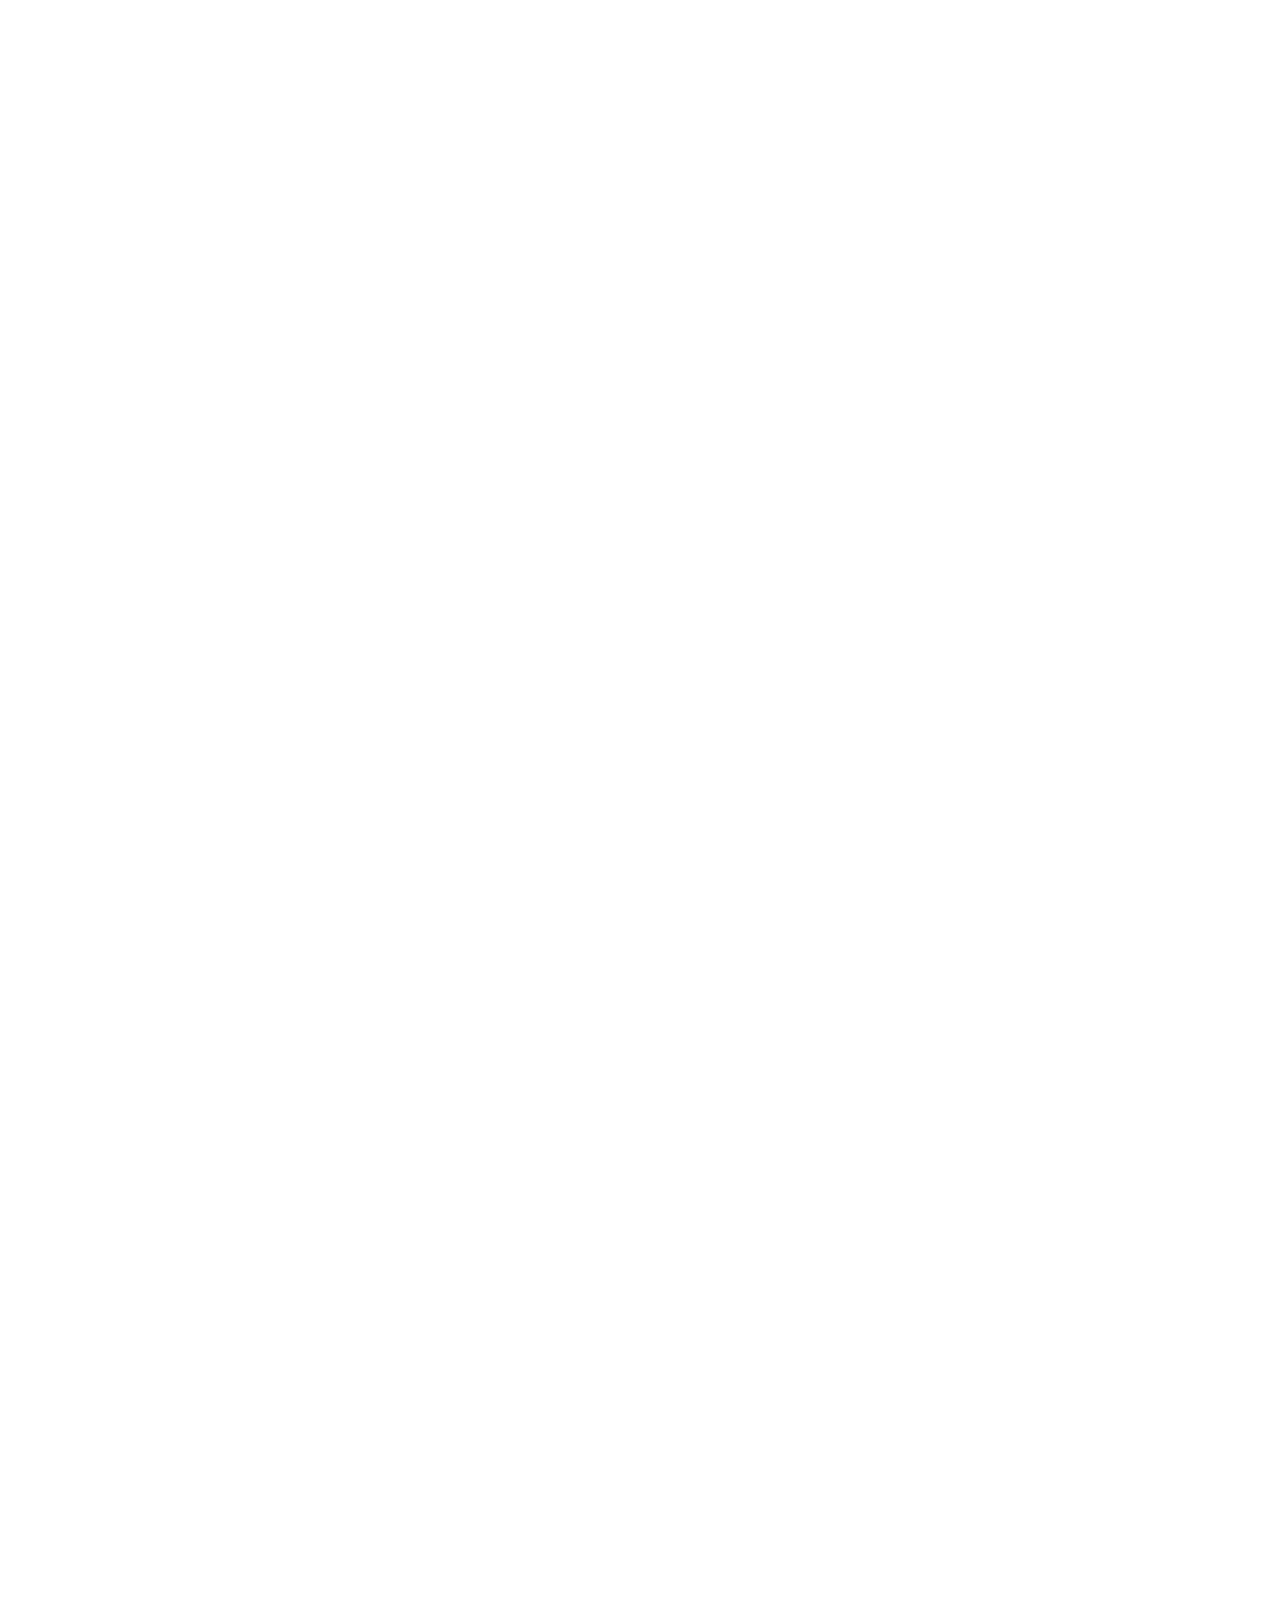
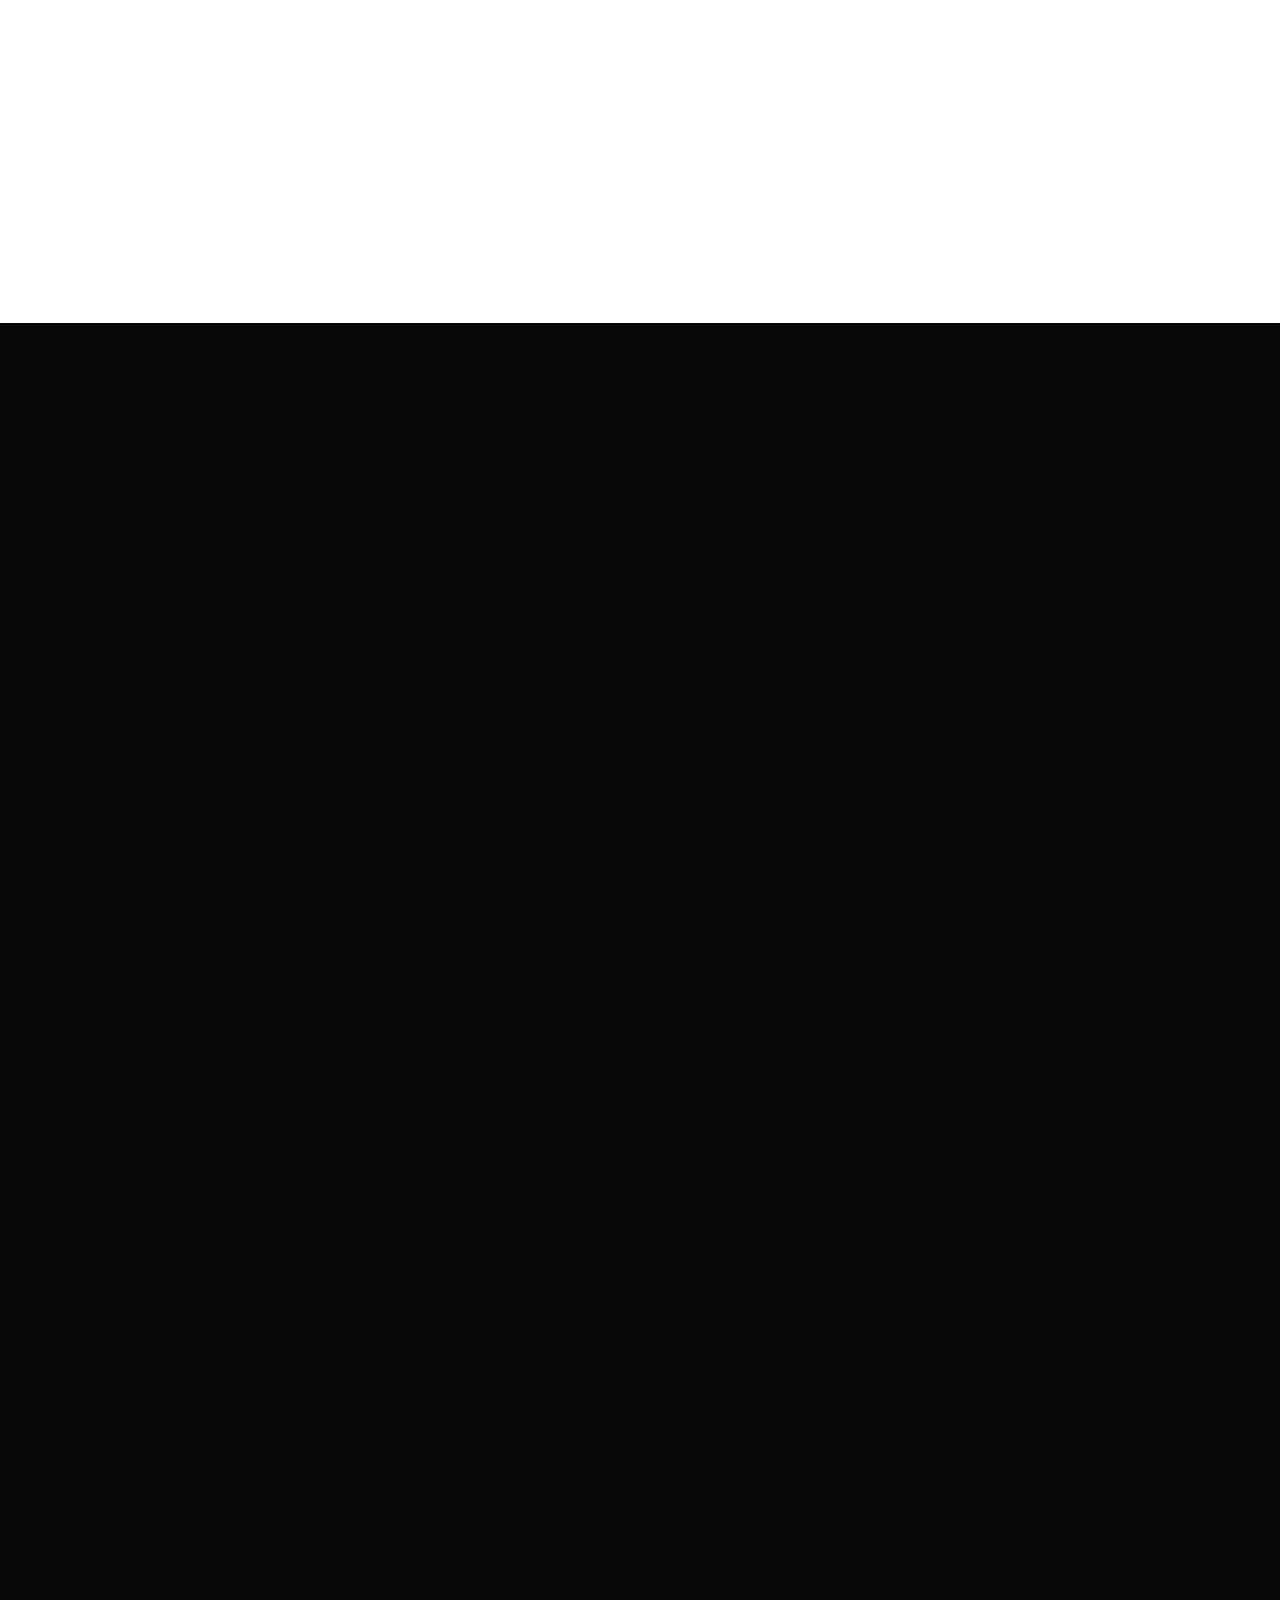
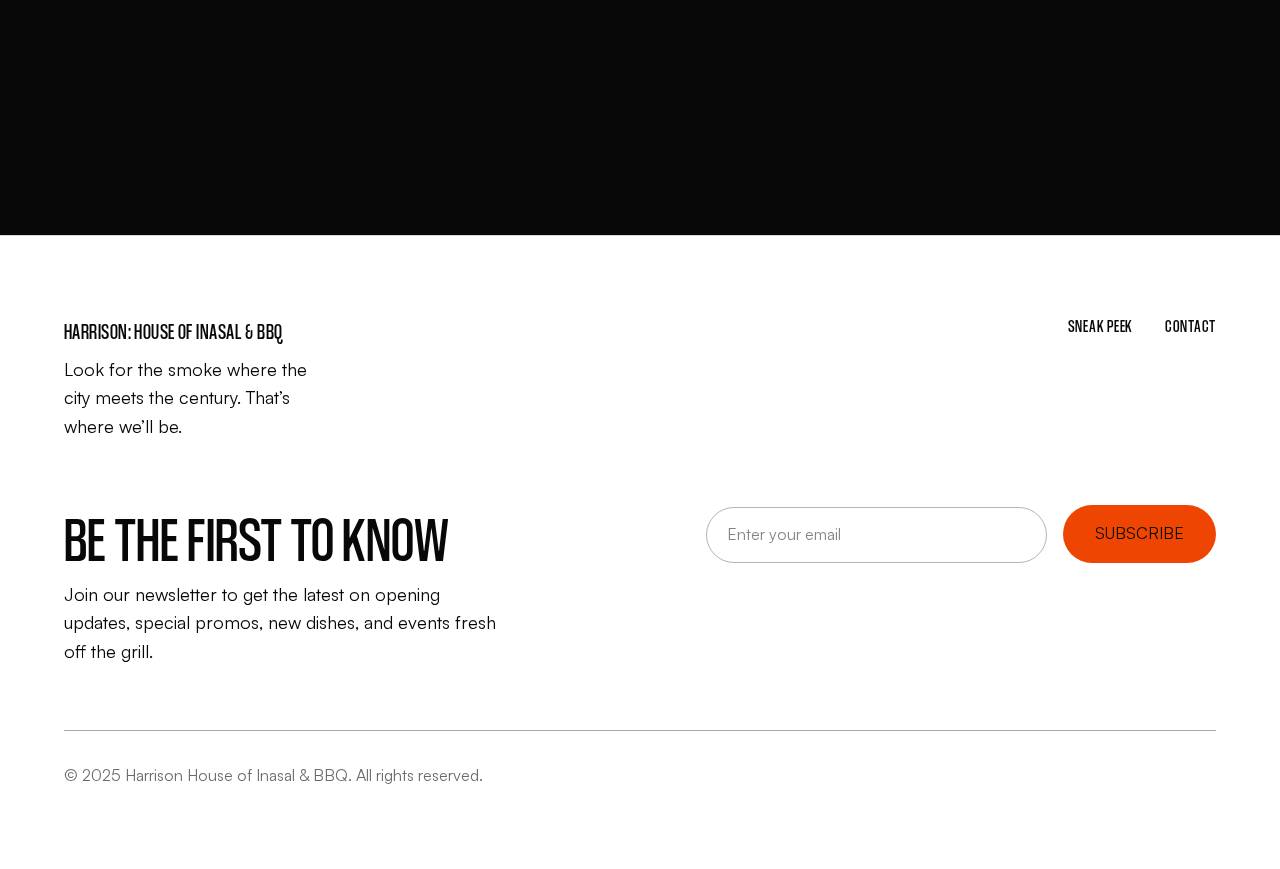
<file: index.html>
<!DOCTYPE html>
<html data-wf-page="6858d1f251602bf1c5e2d439" data-wf-site="6858d1f251602bf1c5e2d3c7">
<head>
  <meta charset="utf-8">
  <title>Harrison: House of Inasal &amp; BBQ</title>
  <meta content="The wait is almost over. A place made with heart. A flavor you will never forget. It&#x27;s coming soon, and it will be worth it. Opening soon!" name="description">
  <meta content="Harrison: House of Inasal &amp; BBQ" property="og:title">
  <meta content="The wait is almost over. A place made with heart. A flavor you will never forget. It&#x27;s coming soon, and it will be worth it. Opening soon!" property="og:description">
  <meta content="https://cdn.prod.website-files.com/6858d1f251602bf1c5e2d3c7/6859f49db5db7de09bacce23_Blue%20and%20Purple%20Illustration%20Sales%20Strategy%20Business%20Project%20Presentation%20(2).jpg" property="og:image">
  <meta content="Harrison: House of Inasal &amp; BBQ" property="twitter:title">
  <meta content="The wait is almost over. A place made with heart. A flavor you will never forget. It&#x27;s coming soon, and it will be worth it. Opening soon!" property="twitter:description">
  <meta property="og:type" content="website">
  <meta content="summary_large_image" name="twitter:card">
  <meta content="width=device-width, initial-scale=1" name="viewport">
  <meta content="Webflow" name="generator">
  <link href="css/normalize.css" rel="stylesheet" type="text/css">
  <link href="css/webflow.css" rel="stylesheet" type="text/css">
  <link href="css/nicoles-top-notch-site-d57974.webflow.css" rel="stylesheet" type="text/css">
  <script type="text/javascript">!function(o,c){var n=c.documentElement,t=" w-mod-";n.className+=t+"js",("ontouchstart"in o||o.DocumentTouch&&c instanceof DocumentTouch)&&(n.className+=t+"touch")}(window,document);</script>
  <link href="images/favicon.ico" rel="shortcut icon" type="image/x-icon">
  <link href="images/webclip.png" rel="apple-touch-icon">
  <style>
/* --- Font Smoothing --- */
body {
  -moz-osx-font-smoothing: grayscale;
  -webkit-font-smoothing: antialiased;
}
</style>
</head>
<body>
  <div class="page-wrapper">
    <div data-w-id="7392a2d2-e2cf-5cad-069a-b7a3d9846baa" style="-webkit-transform:translate3d(0, -100%, 0) scale3d(1, 1, 1) rotateX(0) rotateY(0) rotateZ(0) skew(0, 0);-moz-transform:translate3d(0, -100%, 0) scale3d(1, 1, 1) rotateX(0) rotateY(0) rotateZ(0) skew(0, 0);-ms-transform:translate3d(0, -100%, 0) scale3d(1, 1, 1) rotateX(0) rotateY(0) rotateZ(0) skew(0, 0);transform:translate3d(0, -100%, 0) scale3d(1, 1, 1) rotateX(0) rotateY(0) rotateZ(0) skew(0, 0)" class="nav_wrapper">
      <div data-w-id="17a6340c-761b-7fc0-e914-c76287f98ca6" data-animation="default" data-collapse="medium" data-duration="400" data-easing="ease" data-easing2="ease" role="banner" class="navbar w-nav">
        <div class="nav_wrap">
          <a data-w-id="17a6340c-761b-7fc0-e914-c76287f98ca8" href="index.html" aria-current="page" class="nav_brand w-nav-brand w--current"><img src="images/fgretwet-6.png" loading="lazy" alt="" class="nav_logo">
            <div class="link_line"></div>
          </a>
          <nav role="navigation" class="nav_menu-items w-nav-menu">
            <div class="nav_menu-items-inner">
              <div class="nav_menu-link-wrap is-left">
                <a href="sneak-peak.html" class="nav_link w-inline-block">
                  <div class="z-index-2">sneak peek</div>
                  <div class="link_line"></div>
                </a>
                <a href="#" class="nav_link w-inline-block">
                  <div class="link_line"></div>
                </a>
              </div>
              <div id="w-node-_05d0023e-f06c-50f0-7ea3-558eecf113b0-87f98ca6" class="nav_menu-link-wrap">
                <a href="#" class="nav_link w-inline-block">
                  <div class="link_line"></div>
                </a>
                <a href="contact.html" class="nav_link w-inline-block">
                  <div class="z-index-2">Contact</div>
                  <div class="link_line"></div>
                </a>
              </div>
            </div>
          </nav>
          <div class="nav_button w-nav-button">
            <div class="nav_button-inner">
              <div class="nav_button-line is-top"></div>
              <div class="nav_button-line is-middle"></div>
              <div class="nav_button-line is-bottom"></div>
            </div>
          </div>
        </div>
      </div>
    </div>
    <main class="main-wrapper">
      <section class="section is-video">
        <div class="container-large">
          <div class="flex-center">
            <div class="max-width-700">
              <h1 class="heading-style-h1"><span data-w-id="256a64f6-f429-7765-d6fb-826f628ae915" style="opacity:0;-webkit-transform:translate3d(0, 0.5em, 0) scale3d(1, 1, 1) rotateX(0) rotateY(0) rotateZ(0) skew(0, 0);-moz-transform:translate3d(0, 0.5em, 0) scale3d(1, 1, 1) rotateX(0) rotateY(0) rotateZ(0) skew(0, 0);-ms-transform:translate3d(0, 0.5em, 0) scale3d(1, 1, 1) rotateX(0) rotateY(0) rotateZ(0) skew(0, 0);transform:translate3d(0, 0.5em, 0) scale3d(1, 1, 1) rotateX(0) rotateY(0) rotateZ(0) skew(0, 0)" class="is-word is-1">Stay TUned!</span> <span data-w-id="af0f8885-ee6b-84ff-4a36-f2fd2ec4124f" style="opacity:0;-webkit-transform:translate3d(0, 0.5em, 0) scale3d(1, 1, 1) rotateX(0) rotateY(0) rotateZ(0) skew(0, 0);-moz-transform:translate3d(0, 0.5em, 0) scale3d(1, 1, 1) rotateX(0) rotateY(0) rotateZ(0) skew(0, 0);-ms-transform:translate3d(0, 0.5em, 0) scale3d(1, 1, 1) rotateX(0) rotateY(0) rotateZ(0) skew(0, 0);transform:translate3d(0, 0.5em, 0) scale3d(1, 1, 1) rotateX(0) rotateY(0) rotateZ(0) skew(0, 0)" class="is-word is-3">Grilling soon</span></h1>
            </div>
          </div>
        </div>
        <div data-w-id="cf27677c-e3d0-62bd-4d63-f46756324b46" class="video_wall">
          <div class="video_section">
            <div class="video_wrap">
              <div data-w-id="805de4e7-667f-95f8-2868-3a3b4fbdd528" style="-webkit-transform:translate3d(0, 15%, 0) scale3d(3, 3, 1) rotateX(0) rotateY(0) rotateZ(0) skew(0, 0);-moz-transform:translate3d(0, 15%, 0) scale3d(3, 3, 1) rotateX(0) rotateY(0) rotateZ(0) skew(0, 0);-ms-transform:translate3d(0, 15%, 0) scale3d(3, 3, 1) rotateX(0) rotateY(0) rotateZ(0) skew(0, 0);transform:translate3d(0, 15%, 0) scale3d(3, 3, 1) rotateX(0) rotateY(0) rotateZ(0) skew(0, 0);opacity:0" class="video_box">
                <a data-w-id="805de4e7-667f-95f8-2868-3a3b4fbdd529" href="#wf-form-Subscribe-Form" class="video_btn w-inline-block">
                  <p class="heading-style-h3">Learn more</p>
                  <div class="video_play"><img src="images/icon-arrow-down.svg" loading="lazy" alt="" class="icon-16"></div>
                </a>
                <div class="video_title">
                  <p class="heading-style-h2 is-title"><span data-w-id="499d3b83-ae7b-a8b5-0eaf-abde592d3be3" style="opacity:0;-webkit-transform:translate3d(0, 0.5em, 0) scale3d(1, 1, 1) rotateX(0) rotateY(0) rotateZ(0) skew(0, 0);-moz-transform:translate3d(0, 0.5em, 0) scale3d(1, 1, 1) rotateX(0) rotateY(0) rotateZ(0) skew(0, 0);-ms-transform:translate3d(0, 0.5em, 0) scale3d(1, 1, 1) rotateX(0) rotateY(0) rotateZ(0) skew(0, 0);transform:translate3d(0, 0.5em, 0) scale3d(1, 1, 1) rotateX(0) rotateY(0) rotateZ(0) skew(0, 0)" class="is-word is-1">Get ready to feast</span></p>
                </div>
                <div class="video_bg">
                  <div class="video_bg_overlay"></div>
                  <div data-poster-url="videos/Harrison-frist-part-poster-00001.jpg" data-video-urls="videos/Harrison-frist-part-transcode.mp4,videos/Harrison-frist-part-transcode.webm" data-autoplay="true" data-loop="true" data-wf-ignore="true" class="video_bg w-background-video w-background-video-atom"><video id="34352df9-6e8a-650b-b277-5554ff4f6cc1-video" autoplay="" loop="" style="background-image:url(&quot;videos/Harrison-frist-part-poster-00001.jpg&quot;)" muted="" playsinline="" data-wf-ignore="true" data-object-fit="cover">
                      <source src="videos/Harrison-frist-part-transcode.mp4" data-wf-ignore="true">
                      <source src="videos/Harrison-frist-part-transcode.webm" data-wf-ignore="true">
                    </video></div><img src="images/tennis-location-032x_1tennis-location-032x.avif" loading="lazy" sizes="(max-width: 823px) 100vw, 823px" srcset="images/tennis-location-032x_1tennis-location-032x.avif 500w, images/tennis-location-032x_1tennis-location-032x.avif 823w" alt="" class="img-cover hide">
                </div>
              </div>
            </div>
          </div>
        </div>
      </section>
      <section class="section background-color-black">
        <div class="container-large">
          <div data-w-id="f34fdec2-7330-0cd6-5ea1-badf54d8c9e2" class="wrap_flex is-align-top">
            <div class="max-width-440">
              <h2 class="heading-style-h2"><span style="opacity:0;-webkit-transform:translate3d(0, 0.5em, 0) scale3d(1, 1, 1) rotateX(0) rotateY(0) rotateZ(0) skew(0, 0);-moz-transform:translate3d(0, 0.5em, 0) scale3d(1, 1, 1) rotateX(0) rotateY(0) rotateZ(0) skew(0, 0);-ms-transform:translate3d(0, 0.5em, 0) scale3d(1, 1, 1) rotateX(0) rotateY(0) rotateZ(0) skew(0, 0);transform:translate3d(0, 0.5em, 0) scale3d(1, 1, 1) rotateX(0) rotateY(0) rotateZ(0) skew(0, 0)" class="is-word is-1">enjoy </span><span style="-webkit-transform:translate3d(0, 0.5em, 0) scale3d(1, 1, 1) rotateX(0) rotateY(0) rotateZ(0) skew(0, 0);-moz-transform:translate3d(0, 0.5em, 0) scale3d(1, 1, 1) rotateX(0) rotateY(0) rotateZ(0) skew(0, 0);-ms-transform:translate3d(0, 0.5em, 0) scale3d(1, 1, 1) rotateX(0) rotateY(0) rotateZ(0) skew(0, 0);transform:translate3d(0, 0.5em, 0) scale3d(1, 1, 1) rotateX(0) rotateY(0) rotateZ(0) skew(0, 0);opacity:0" class="is-word is-3">Exclusive perks</span> <span style="-webkit-transform:translate3d(0, 0.5em, 0) scale3d(1, 1, 1) rotateX(0) rotateY(0) rotateZ(0) skew(0, 0);-moz-transform:translate3d(0, 0.5em, 0) scale3d(1, 1, 1) rotateX(0) rotateY(0) rotateZ(0) skew(0, 0);-ms-transform:translate3d(0, 0.5em, 0) scale3d(1, 1, 1) rotateX(0) rotateY(0) rotateZ(0) skew(0, 0);transform:translate3d(0, 0.5em, 0) scale3d(1, 1, 1) rotateX(0) rotateY(0) rotateZ(0) skew(0, 0);opacity:0" class="is-word is-4">on opening week!</span></h2>
            </div>
            <div class="max-width-440 is-full-responsive">
              <div class="margin-bottom-8">
                <div class="text-color-darkgrey">
                  <p style="-webkit-transform:translate3d(0, 0.5em, 0) scale3d(1, 1, 1) rotateX(0) rotateY(0) rotateZ(0) skew(0, 0);-moz-transform:translate3d(0, 0.5em, 0) scale3d(1, 1, 1) rotateX(0) rotateY(0) rotateZ(0) skew(0, 0);-ms-transform:translate3d(0, 0.5em, 0) scale3d(1, 1, 1) rotateX(0) rotateY(0) rotateZ(0) skew(0, 0);transform:translate3d(0, 0.5em, 0) scale3d(1, 1, 1) rotateX(0) rotateY(0) rotateZ(0) skew(0, 0);opacity:0" class="text-size-medium">Be first in line</p>
                </div>
              </div>
              <div class="email-form_wrap w-form">
                <form id="wf-form-Subscribe-Form" name="wf-form-Subscribe-Form" data-name="Subscribe Form" method="post" action="https://formsubmit.co/info@jpfoodlab.com" class="email_form" data-wf-page-id="6858d1f251602bf1c5e2d439" data-wf-element-id="20844860-179d-c2b4-f707-f76c90f6c7a4">
                  <div class="form-field-wrapper"><input class="form-input is-green w-input" maxlength="256" name="email" data-name="email" style="opacity:0;-webkit-transform:translate3d(0, 0.5em, 0) scale3d(1, 1, 1) rotateX(0) rotateY(0) rotateZ(0) skew(0, 0);-moz-transform:translate3d(0, 0.5em, 0) scale3d(1, 1, 1) rotateX(0) rotateY(0) rotateZ(0) skew(0, 0);-ms-transform:translate3d(0, 0.5em, 0) scale3d(1, 1, 1) rotateX(0) rotateY(0) rotateZ(0) skew(0, 0);transform:translate3d(0, 0.5em, 0) scale3d(1, 1, 1) rotateX(0) rotateY(0) rotateZ(0) skew(0, 0)" placeholder="Enter your email" type="email" id="email-2" required=""></div><input type="submit" data-wait="Please wait..." style="-webkit-transform:translate3d(0, 0.5em, 0) scale3d(1, 1, 1) rotateX(0) rotateY(0) rotateZ(0) skew(0, 0);-moz-transform:translate3d(0, 0.5em, 0) scale3d(1, 1, 1) rotateX(0) rotateY(0) rotateZ(0) skew(0, 0);-ms-transform:translate3d(0, 0.5em, 0) scale3d(1, 1, 1) rotateX(0) rotateY(0) rotateZ(0) skew(0, 0);transform:translate3d(0, 0.5em, 0) scale3d(1, 1, 1) rotateX(0) rotateY(0) rotateZ(0) skew(0, 0);opacity:0" class="button w-button" value="Notify me">
                </form>
                <div class="form-success w-form-done" style="display:none;">
                  <div>Thank you for subscribing! We'll get you updated.</div>
                </div>
                <div class="form-error w-form-fail">
                  <div>Oops! Something went wrong while submitting the form.</div>
                </div>
              </div>
            </div>
          </div>
        </div>
      </section>
      <section class="section background-color-black">
        <div class="container-large">
          <div data-w-id="39c41625-96bb-d3d0-8826-2fcb008cc178" class="faqs_wrap">
            <div class="w-layout-vflex max-width-440">
              <div class="margin-bottom-16">
                <h2 style="opacity:0;-webkit-transform:translate3d(0, 0.5em, 0) scale3d(1, 1, 1) rotateX(0) rotateY(0) rotateZ(0) skew(0, 0);-moz-transform:translate3d(0, 0.5em, 0) scale3d(1, 1, 1) rotateX(0) rotateY(0) rotateZ(0) skew(0, 0);-ms-transform:translate3d(0, 0.5em, 0) scale3d(1, 1, 1) rotateX(0) rotateY(0) rotateZ(0) skew(0, 0);transform:translate3d(0, 0.5em, 0) scale3d(1, 1, 1) rotateX(0) rotateY(0) rotateZ(0) skew(0, 0)" class="is-word is-1">FaQs</h2>
              </div>
              <div class="text-color-lightgrey">
                <p style="-webkit-transform:translate3d(0, 0.5em, 0) scale3d(1, 1, 1) rotateX(0) rotateY(0) rotateZ(0) skew(0, 0);-moz-transform:translate3d(0, 0.5em, 0) scale3d(1, 1, 1) rotateX(0) rotateY(0) rotateZ(0) skew(0, 0);-ms-transform:translate3d(0, 0.5em, 0) scale3d(1, 1, 1) rotateX(0) rotateY(0) rotateZ(0) skew(0, 0);transform:translate3d(0, 0.5em, 0) scale3d(1, 1, 1) rotateX(0) rotateY(0) rotateZ(0) skew(0, 0);opacity:0" class="text-size-medium">Find quick answers about our location, what’s cooking, and what to expect when we open. Check our social media or email us at <a href="mailto:info@help.com" class="text-style-link">info@jpfoodlab.com</a>
                </p>
              </div>
            </div>
            <ul style="opacity:0;-webkit-transform:translate3d(0, 0.5em, 0) scale3d(1, 1, 1) rotateX(0) rotateY(0) rotateZ(0) skew(0, 0);-moz-transform:translate3d(0, 0.5em, 0) scale3d(1, 1, 1) rotateX(0) rotateY(0) rotateZ(0) skew(0, 0);-ms-transform:translate3d(0, 0.5em, 0) scale3d(1, 1, 1) rotateX(0) rotateY(0) rotateZ(0) skew(0, 0);transform:translate3d(0, 0.5em, 0) scale3d(1, 1, 1) rotateX(0) rotateY(0) rotateZ(0) skew(0, 0)" role="list" class="faqs_list">
              <li data-w-id="ab1a3d19-977b-898b-3bc1-40074489c468" class="faqs_item">
                <div class="faqs_head">
                  <p class="text-size-medium text-weight-medium">When is your grand opening?</p><img src="images/faq-arrow.svg" loading="lazy" alt="" class="icon-24">
                </div>
                <div class="faqs_body">
                  <div class="margin-top-8">
                    <div class="text-color-lightgrey">
                      <div class="text-rich-text w-richtext">
                        <p>We’re grilling up something special very soon! Follow us on Facebook and TikTok for the official launch date and opening promos.</p>
                      </div>
                    </div>
                  </div>
                </div>
              </li>
              <li data-w-id="ab1a3d19-977b-898b-3bc1-40074489c468" class="faqs_item">
                <div class="faqs_head">
                  <p class="text-size-medium text-weight-medium">Where are you located?</p><img src="images/faq-arrow.svg" loading="lazy" alt="" class="icon-24">
                </div>
                <div class="faqs_body">
                  <div class="margin-top-8">
                    <div class="text-color-lightgrey">
                      <div class="text-rich-text w-richtext">
                        <p>We’re located somewhere in the heart of Makati — where the city meets the smoke. The grill is warming up inside Century City Mall, but the exact spot? You’ll find it on our socials soon. Stay tuned for the pin drop and Google Map link before the grand opening.</p>
                      </div>
                    </div>
                  </div>
                </div>
              </li>
              <li data-w-id="ab1a3d19-977b-898b-3bc1-40074489c468" class="faqs_item">
                <div class="faqs_head">
                  <p class="text-size-medium text-weight-medium">What dishes are on your menu?</p><img src="images/faq-arrow.svg" loading="lazy" alt="" class="icon-24">
                </div>
                <div class="faqs_body">
                  <div class="margin-top-8">
                    <div class="text-color-lightgrey">
                      <div class="text-rich-text w-richtext">
                        <p>Let’s just say... you’ll smell the smoke before you see the plate. Think sizzling meat, glistening rice, a dipping station with no rules, and flavors that stick long after the last bite. </p>
                      </div>
                    </div>
                  </div>
                </div>
              </li>
              <li data-w-id="ab1a3d19-977b-898b-3bc1-40074489c468" class="faqs_item">
                <div class="faqs_head">
                  <p class="text-size-medium text-weight-medium">Do you offer dine-in, takeout, or delivery?</p><img src="images/faq-arrow.svg" loading="lazy" alt="" class="icon-24">
                </div>
                <div class="faqs_body">
                  <div class="margin-top-8">
                    <div class="text-color-lightgrey">
                      <div class="text-rich-text w-richtext">
                        <p>Yes! We offer <strong>dine-in and takeout</strong> during opening. <strong>Delivery services</strong> via partner apps (like GrabFood or Foodpanda) will roll out shortly after launch.</p>
                      </div>
                    </div>
                  </div>
                </div>
              </li>
              <li data-w-id="ab1a3d19-977b-898b-3bc1-40074489c468" class="faqs_item">
                <div class="faqs_head">
                  <p class="text-size-medium text-weight-medium">Are there any vegetarian or non-pork options?</p><img src="images/faq-arrow.svg" loading="lazy" alt="" class="icon-24">
                </div>
                <div class="faqs_body">
                  <div class="margin-top-8">
                    <div class="text-color-lightgrey">
                      <div class="text-rich-text w-richtext">
                        <p>Our main specialty is grilled meat, but we offer select <strong>non-pork and veggie-friendly sides</strong>. We&#x27;re working on more inclusive options soon!</p>
                      </div>
                    </div>
                  </div>
                </div>
              </li>
              <li data-w-id="ab1a3d19-977b-898b-3bc1-40074489c468" class="faqs_item">
                <div class="faqs_head">
                  <p class="text-size-medium text-weight-medium">Do you have opening promos?</p><img src="images/faq-arrow.svg" loading="lazy" alt="" class="icon-24">
                </div>
                <div class="faqs_body">
                  <div class="margin-top-8">
                    <div class="text-color-lightgrey">
                      <div class="text-rich-text w-richtext">
                        <p>Yes! Special launch-week promos will be announced exclusively to our waitlist and followers — follow us to get early access.</p>
                      </div>
                    </div>
                  </div>
                </div>
              </li>
            </ul>
          </div>
        </div>
      </section>
    </main>
    <footer class="section is-footer">
      <div class="container-large">
        <div class="margin-bottom-64">
          <div class="wrap_flex is-align-top">
            <div class="max-width-250">
              <div class="margin-bottom-8">
                <p class="heading-style-h5">Harrison: house of inasal &amp; bbq</p>
              </div>
              <p class="text-size-medium">Look for the smoke where the city meets the century. That’s where we’ll be.</p>
            </div>
            <ul role="list" class="footer_links">
              <li class="footer_link-item">
                <a href="sneak-peak.html" class="footer_link w-inline-block">
                  <div class="z-index-2">
                    <div>sneak peek</div>
                  </div>
                  <div class="link_line"></div>
                </a>
              </li>
              <li class="footer_link-item"></li>
              <li class="footer_link-item">
                <a href="#" class="footer_link w-inline-block">
                  <div class="z-index-2"></div>
                  <div class="link_line"></div>
                </a>
              </li>
              <li class="footer_link-item">
                <a href="contact.html" class="footer_link w-inline-block">
                  <div class="z-index-2">
                    <div>Contact</div>
                  </div>
                  <div class="link_line"></div>
                </a>
              </li>
            </ul>
          </div>
        </div>
        <div class="margin-bottom-64">
          <div class="wrap_flex is-align-top">
            <div class="max-width-440">
              <div class="margin-bottom-8">
                <p class="heading-style-h2">Be the first to know</p>
              </div>
              <p class="text-size-medium">Join our newsletter to get the latest on opening updates, special promos, new dishes, and events fresh off the grill.</p>
            </div>
            <div class="email-form_wrap w-form">
              <form id="wf-form-Subscribe-Form-footer" name="wf-form-Subscribe-Form" data-name="Subscribe Form" method="post" action="https://formsubmit.co/info@jpfoodlab.com" class="email_form" data-wf-page-id="6858d1f251602bf1c5e2d439" data-wf-element-id="d0e80abc-0b67-11d7-2a38-8a77c9d01eba">
                <div class="form-field-wrapper"><input class="form-input w-input" maxlength="256" name="email" data-name="email" placeholder="Enter your email" type="email" id="email-4" required=""></div><input type="submit" data-wait="Please wait..." class="button w-button" value="Subscribe">
              </form>
              <div class="form-success w-form-done" style="display:none;">
                <div>Thank you for subscribing! We'll get you updated.</div>
              </div>
              <div class="form-error w-form-fail">
                <div>Oops! Something went wrong while submitting the form.</div>
              </div>
            </div>
          </div>
        </div>
        <div class="footer_copyright">
          <div class="opacity-60">
            <div class="footer_copyright-inner">
              <p class="text-size-regular">© 2025 Harrison House of Inasal &amp; BBQ. All rights reserved.</p>
            </div>
          </div>
          <ul role="list" class="social-links">
            <li class="social-links_item">
              <a href="#" class="social-link w-inline-block">
                <div class="link-box"></div>
              </a>
            </li>
            <li class="social-links_item">
              <a href="https://www.tiktok.com/@harrisoninasalbbq" class="social-link w-inline-block"><img src="images/hjgoksofks4.png" loading="lazy" alt="" class="icon-24">
                <div class="link-box"></div>
              </a>
            </li>
            <li class="social-links_item">
              <a href="https://www.facebook.com/people/Harrison-House-of-Inasal-BBQ/61575846368676/" class="social-link w-inline-block"><img src="images/fb-icon.svg" loading="lazy" alt="" class="icon-24">
                <div class="link-box"></div>
              </a>
            </li>
            <li class="social-links_item">
              <a href="https://www.instagram.com/harrisoninasalbbq" class="social-link w-inline-block"><img src="images/ig-icon.svg" loading="lazy" alt="" class="icon-24">
                <div class="link-box"></div>
              </a>
            </li>
          </ul>
        </div>
      </div>
    </footer>
  </div>
  <script src="https://d3e54v103j8qbb.cloudfront.net/js/jquery-3.5.1.min.dc5e7f18c8.js?site=6858d1f251602bf1c5e2d3c7" type="text/javascript" integrity="sha256-9/aliU8dGd2tb6OSsuzixeV4y/faTqgFtohetphbbj0=" crossorigin="anonymous"></script>
  <script src="js/webflow.js" type="text/javascript"></script>
  <script>
  // Newsletter form thank you logic for both forms
  function handleNewsletterForm(formSelector) {
    var form = document.querySelector(formSelector);
    if (!form) return;
    var successDiv = form.nextElementSibling;
    form.addEventListener('submit', function(e) {
      e.preventDefault(); // Remove/comment this line when going live
      form.style.display = 'none';
      if (successDiv && successDiv.classList.contains('w-form-done')) {
        successDiv.style.display = 'block';
      }
    });
  }
  // For main section form
  handleNewsletterForm('form#wf-form-Subscribe-Form');
  // For footer form (use unique id for clarity)
  handleNewsletterForm('form#wf-form-Subscribe-Form-footer');
  </script>
</body>
</html>
</file>
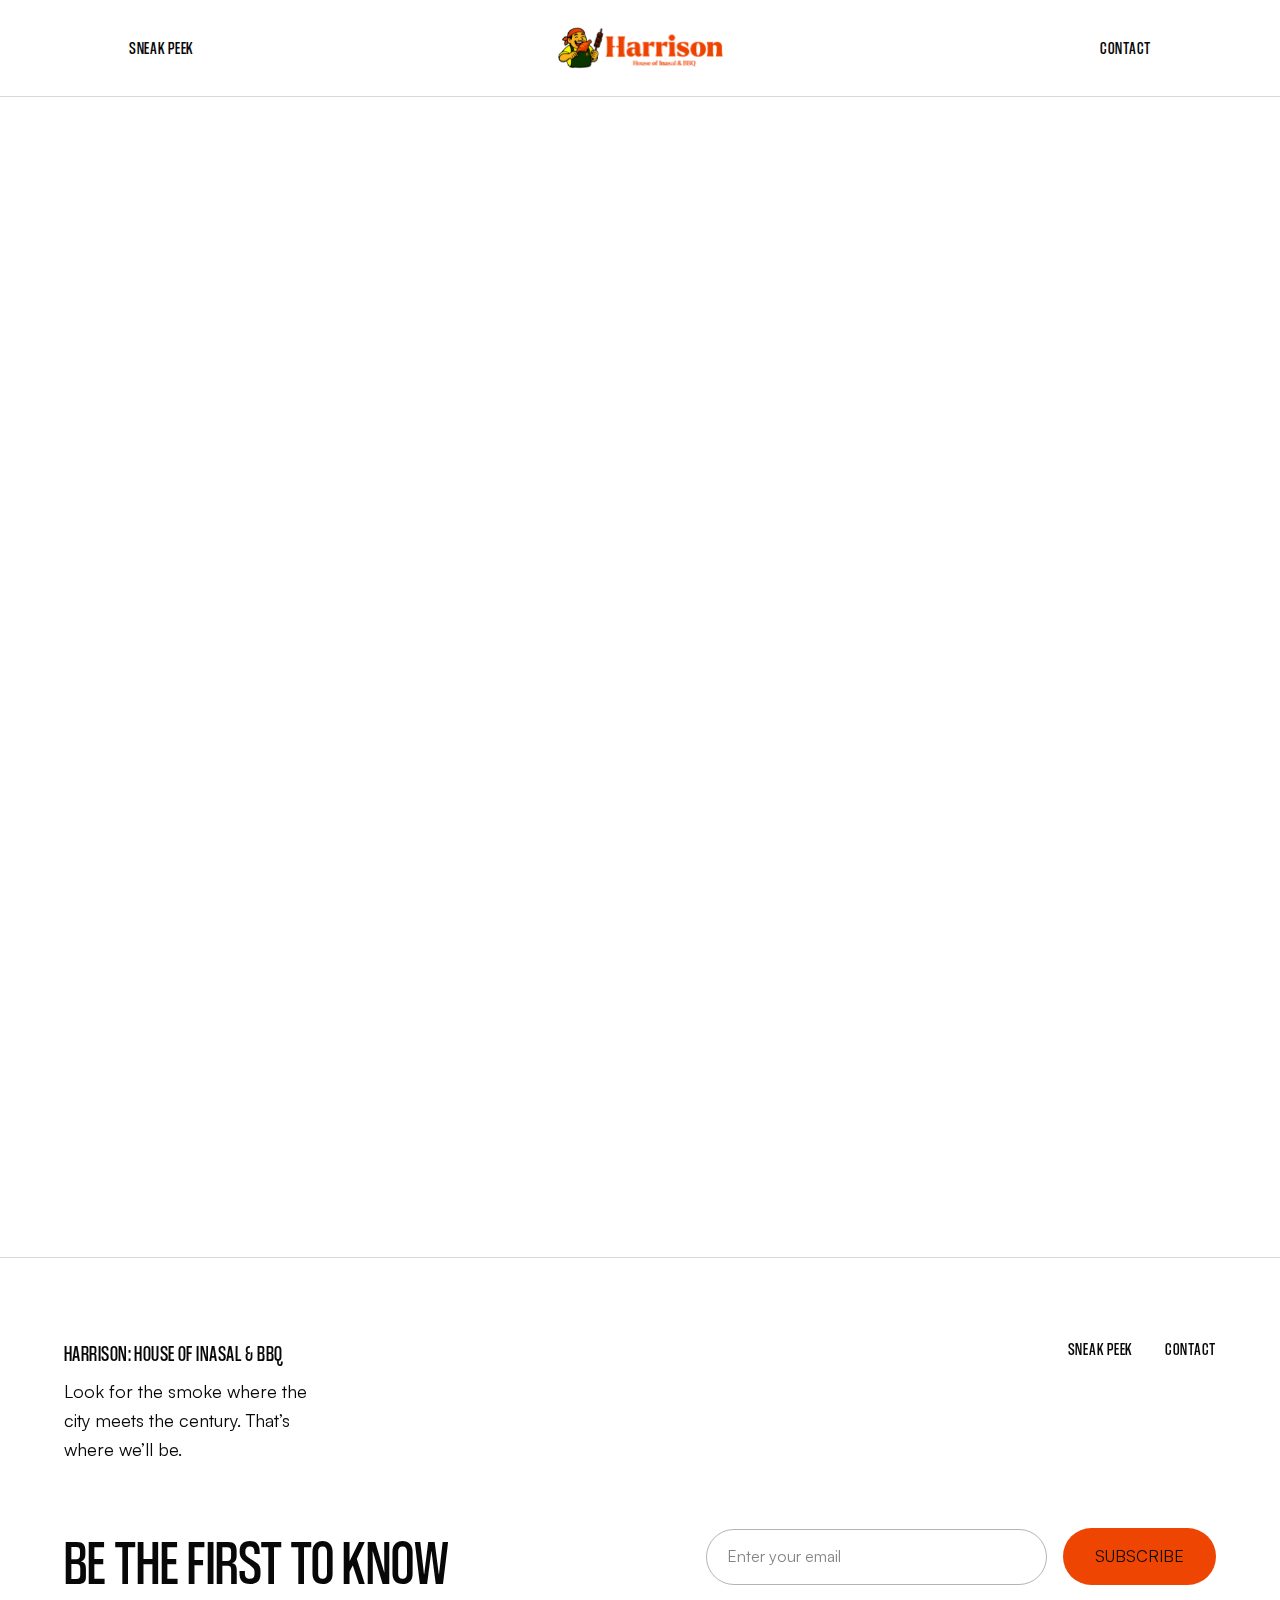
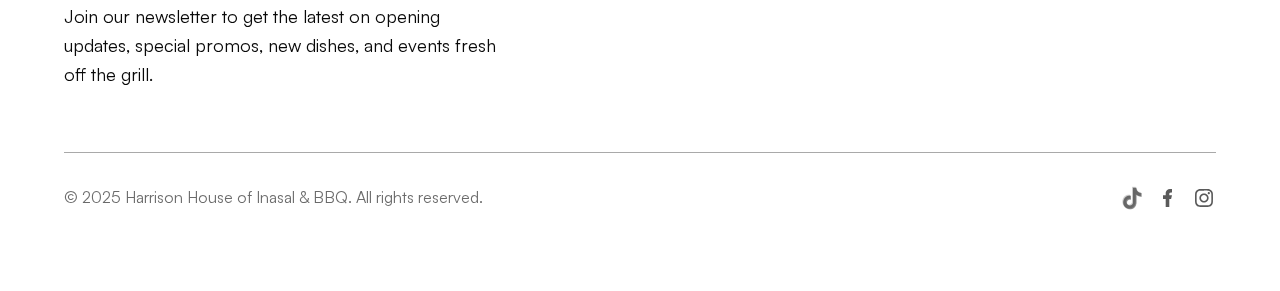
<file: contact.html>
<!DOCTYPE html>
<html data-wf-page="6858d1f251602bf1c5e2d43e" data-wf-site="6858d1f251602bf1c5e2d3c7">
<head>
  <meta charset="utf-8">
  <title>Harrison: House of Inasal &amp; BBQ</title>
  <meta content="The wait is almost over. A place made with heart. A flavor you will never forget. It&#x27;s coming soon, and it will be worth it. Opening soon!" name="description">
  <meta content="Harrison: House of Inasal &amp; BBQ" property="og:title">
  <meta content="The wait is almost over. A place made with heart. A flavor you will never forget. It&#x27;s coming soon, and it will be worth it. Opening soon!" property="og:description">
  <meta content="https://cdn.prod.website-files.com/6858d1f251602bf1c5e2d3c7/6859f49db5db7de09bacce23_Blue%20and%20Purple%20Illustration%20Sales%20Strategy%20Business%20Project%20Presentation%20(2).jpg" property="og:image">
  <meta content="Harrison: House of Inasal &amp; BBQ" property="twitter:title">
  <meta content="The wait is almost over. A place made with heart. A flavor you will never forget. It&#x27;s coming soon, and it will be worth it. Opening soon!" property="twitter:description">
  <meta property="og:type" content="website">
  <meta content="summary_large_image" name="twitter:card">
  <meta content="width=device-width, initial-scale=1" name="viewport">
  <meta content="Webflow" name="generator">
  <link href="css/normalize.css" rel="stylesheet" type="text/css">
  <link href="css/webflow.css" rel="stylesheet" type="text/css">
  <link href="css/nicoles-top-notch-site-d57974.webflow.css" rel="stylesheet" type="text/css">
  <script type="text/javascript">!function(o,c){var n=c.documentElement,t=" w-mod-";n.className+=t+"js",("ontouchstart"in o||o.DocumentTouch&&c instanceof DocumentTouch)&&(n.className+=t+"touch")}(window,document);</script>
  <link href="images/favicon.ico" rel="shortcut icon" type="image/x-icon">
  <link href="images/webclip.png" rel="apple-touch-icon">
  <style>
/* --- Font Smoothing --- */
body {
  -moz-osx-font-smoothing: grayscale;
  -webkit-font-smoothing: antialiased;
}
</style>
</head>
<body>
  <div class="page-wrapper">
    <div class="nav_wrapper">
      <div data-w-id="17a6340c-761b-7fc0-e914-c76287f98ca6" data-animation="default" data-collapse="medium" data-duration="400" data-easing="ease" data-easing2="ease" role="banner" class="navbar w-nav">
        <div class="nav_wrap">
          <a data-w-id="17a6340c-761b-7fc0-e914-c76287f98ca8" href="index.html" class="nav_brand w-nav-brand"><img src="images/fgretwet-6.png" loading="lazy" alt="" class="nav_logo">
            <div class="link_line"></div>
          </a>
          <nav role="navigation" class="nav_menu-items w-nav-menu">
            <div class="nav_menu-items-inner">
              <div class="nav_menu-link-wrap is-left">
                <a href="sneak-peak.html" class="nav_link w-inline-block">
                  <div class="z-index-2">sneak peek</div>
                  <div class="link_line"></div>
                </a>
                <a href="#" class="nav_link w-inline-block">
                  <div class="link_line"></div>
                </a>
              </div>
              <div id="w-node-_05d0023e-f06c-50f0-7ea3-558eecf113b0-87f98ca6" class="nav_menu-link-wrap">
                <a href="#" class="nav_link w-inline-block">
                  <div class="link_line"></div>
                </a>
                <a href="contact.html" aria-current="page" class="nav_link w-inline-block w--current">
                  <div class="z-index-2">Contact</div>
                  <div class="link_line"></div>
                </a>
              </div>
            </div>
          </nav>
          <div class="nav_button w-nav-button">
            <div class="nav_button-inner">
              <div class="nav_button-line is-top"></div>
              <div class="nav_button-line is-middle"></div>
              <div class="nav_button-line is-bottom"></div>
            </div>
          </div>
        </div>
      </div>
    </div>
    <main class="main-wrapper">
      <section data-w-id="ab7d90b9-0e1e-c69a-4acb-4f38bdc8b700" class="section is-contact">
        <div class="container-large">
          <div class="contact_wrap">
            <div class="contact_content">
              <div class="margin-bottom-24">
                <h1 class="heading-style-h1"><span style="opacity:0;-webkit-transform:translate3d(0, 0.5em, 0) scale3d(1, 1, 1) rotateX(0) rotateY(0) rotateZ(0) skew(0, 0);-moz-transform:translate3d(0, 0.5em, 0) scale3d(1, 1, 1) rotateX(0) rotateY(0) rotateZ(0) skew(0, 0);-ms-transform:translate3d(0, 0.5em, 0) scale3d(1, 1, 1) rotateX(0) rotateY(0) rotateZ(0) skew(0, 0);transform:translate3d(0, 0.5em, 0) scale3d(1, 1, 1) rotateX(0) rotateY(0) rotateZ(0) skew(0, 0)" class="is-word is-1">Contact</span></h1>
              </div>
              <div class="max-width-440">
                <p style="-webkit-transform:translate3d(0, 0.5em, 0) scale3d(1, 1, 1) rotateX(0) rotateY(0) rotateZ(0) skew(0, 0);-moz-transform:translate3d(0, 0.5em, 0) scale3d(1, 1, 1) rotateX(0) rotateY(0) rotateZ(0) skew(0, 0);-ms-transform:translate3d(0, 0.5em, 0) scale3d(1, 1, 1) rotateX(0) rotateY(0) rotateZ(0) skew(0, 0);transform:translate3d(0, 0.5em, 0) scale3d(1, 1, 1) rotateX(0) rotateY(0) rotateZ(0) skew(0, 0);opacity:0" class="text-size-medium">Whether you’re asking about our menu, planning a group visit, or curious about our opening promos, fill out the form and we’ll get back to you soon.</p>
              </div>
              <div class="margin-top-24">
                <ul style="opacity:0;-webkit-transform:translate3d(0, 0.5em, 0) scale3d(1, 1, 1) rotateX(0) rotateY(0) rotateZ(0) skew(0, 0);-moz-transform:translate3d(0, 0.5em, 0) scale3d(1, 1, 1) rotateX(0) rotateY(0) rotateZ(0) skew(0, 0);-ms-transform:translate3d(0, 0.5em, 0) scale3d(1, 1, 1) rotateX(0) rotateY(0) rotateZ(0) skew(0, 0);transform:translate3d(0, 0.5em, 0) scale3d(1, 1, 1) rotateX(0) rotateY(0) rotateZ(0) skew(0, 0)" role="list" class="list_wrap">
                  <li class="list_wrap-item">
                    <a href="https://www.instagram.com/harrisoninasalbbq" class="text-style-inlinelink w-inline-block">
                      <div style="-webkit-transform:translate3d(0, 0.5em, 0) scale3d(1, 1, 1) rotateX(0) rotateY(0) rotateZ(0) skew(0, 0);-moz-transform:translate3d(0, 0.5em, 0) scale3d(1, 1, 1) rotateX(0) rotateY(0) rotateZ(0) skew(0, 0);-ms-transform:translate3d(0, 0.5em, 0) scale3d(1, 1, 1) rotateX(0) rotateY(0) rotateZ(0) skew(0, 0);transform:translate3d(0, 0.5em, 0) scale3d(1, 1, 1) rotateX(0) rotateY(0) rotateZ(0) skew(0, 0);opacity:0" class="text-size-medium">Instagram</div>
                    </a>
                  </li>
                  <li class="list_wrap-item">
                    <a href="https://www.facebook.com/people/Harrison-House-of-Inasal-BBQ/61575846368676/" class="text-style-inlinelink w-inline-block">
                      <div style="-webkit-transform:translate3d(0, 0.5em, 0) scale3d(1, 1, 1) rotateX(0) rotateY(0) rotateZ(0) skew(0, 0);-moz-transform:translate3d(0, 0.5em, 0) scale3d(1, 1, 1) rotateX(0) rotateY(0) rotateZ(0) skew(0, 0);-ms-transform:translate3d(0, 0.5em, 0) scale3d(1, 1, 1) rotateX(0) rotateY(0) rotateZ(0) skew(0, 0);transform:translate3d(0, 0.5em, 0) scale3d(1, 1, 1) rotateX(0) rotateY(0) rotateZ(0) skew(0, 0);opacity:0" class="text-size-medium">Facebook</div>
                    </a>
                  </li>
                  <li class="list_wrap-item">
                    <a href="https://www.tiktok.com/@harrisoninasalbbq" class="text-style-inlinelink w-inline-block">
                      <div style="-webkit-transform:translate3d(0, 0.5em, 0) scale3d(1, 1, 1) rotateX(0) rotateY(0) rotateZ(0) skew(0, 0);-moz-transform:translate3d(0, 0.5em, 0) scale3d(1, 1, 1) rotateX(0) rotateY(0) rotateZ(0) skew(0, 0);-ms-transform:translate3d(0, 0.5em, 0) scale3d(1, 1, 1) rotateX(0) rotateY(0) rotateZ(0) skew(0, 0);transform:translate3d(0, 0.5em, 0) scale3d(1, 1, 1) rotateX(0) rotateY(0) rotateZ(0) skew(0, 0);opacity:0" class="text-size-medium">TikTok</div>
                    </a>
                  </li>
                </ul>
              </div>
              <div class="margin-top-64">
                <div style="opacity:0;-webkit-transform:translate3d(0, 0.5em, 0) scale3d(1, 1, 1) rotateX(0) rotateY(0) rotateZ(0) skew(0, 0);-moz-transform:translate3d(0, 0.5em, 0) scale3d(1, 1, 1) rotateX(0) rotateY(0) rotateZ(0) skew(0, 0);-ms-transform:translate3d(0, 0.5em, 0) scale3d(1, 1, 1) rotateX(0) rotateY(0) rotateZ(0) skew(0, 0);transform:translate3d(0, 0.5em, 0) scale3d(1, 1, 1) rotateX(0) rotateY(0) rotateZ(0) skew(0, 0)" class="contact_form-block w-form">
                  <form id="email-form" name="email-form" data-name="Email Form" method="POST" action="https://formsubmit.co/info@jpfoodlab.com" class="contact_form" data-wf-page-id="6858d1f251602bf1c5e2d43e" data-wf-element-id="96e95127-87cf-6507-27a8-c4a00c736612">
                    <div class="form-field-wrapper">
                      <label for="first_name" class="field-label">First Name</label>
                      <input class="form-input w-input" maxlength="256" name="first_name" data-name="first_name" placeholder="First name" type="text" id="first_name" required="">
                    </div>
                    <div class="form-field-wrapper">
                      <label for="last_name" class="field-label">Last Name</label>
                      <input class="form-input w-input" maxlength="256" name="last_name" data-name="last_name" placeholder="Last Name" type="text" id="last_name" required="">
                    </div>
                    <div id="w-node-f9328d1e-f6eb-e53f-a657-8f7f2d9903ca-c5e2d43e" class="form-field-wrapper">
                      <label for="email-4" class="field-label">Email</label>
                      <input class="form-input w-input" maxlength="256" name="email" data-name="email" placeholder="email@example.com" type="email" id="email-4" required="">
                    </div>
                    <div id="w-node-dfd94c5b-bb36-d717-e1f0-923e707ac6b2-c5e2d43e" class="form-field-wrapper">
                      <label for="phone" class="field-label">Phone</label>
                      <input class="form-input w-input" maxlength="256" name="phone" data-name="phone" placeholder="Phone Number" type="tel" id="phone" required="">
                    </div>
                    <div id="w-node-_4a5cd00f-24e1-de2d-39b4-27cd1c686482-c5e2d43e" class="form-field-wrapper">
                      <label for="message" class="field-label">Message</label>
                      <textarea id="message" name="message" maxlength="5000" data-name="message" placeholder="Message" required="" class="form-input is-text-area w-input"></textarea>
                    </div>
                    <input type="submit" data-wait="Please wait..." id="w-node-a6f7b92c-b9af-e09c-b528-4cd22faf67a2-c5e2d43e" style="-webkit-transform:translate3d(0, 0.5em, 0) scale3d(1, 1, 1) rotateX(0) rotateY(0) rotateZ(0) skew(0, 0);-moz-transform:translate3d(0, 0.5em, 0) scale3d(1, 1, 1) rotateX(0) rotateY(0) rotateZ(0) skew(0, 0);-ms-transform:translate3d(0, 0.5em, 0) scale3d(1, 1, 1) rotateX(0) rotateY(0) rotateZ(0) skew(0, 0);transform:translate3d(0, 0.5em, 0) scale3d(1, 1, 1) rotateX(0) rotateY(0) rotateZ(0) skew(0, 0);opacity:0" class="button w-button" value="Send Message">
                  </form>
                  <div class="w-form-done">
                    <div>Thank you! Your message has been sent! We appreciate you contacting us and will get back to you soon.</div>
                  </div>
                  <div class="w-form-fail">
                    <div>Oops! Something went wrong while submitting the form.</div>
                  </div>
                </div>
              </div>
            </div>
            <div class="contact_visual">
              <div class="contact_img"><img src="images/Lifespire.jpeg" loading="eager" sizes="(max-width: 736px) 100vw, 736px" srcset="images/Lifespire-p-500.jpeg 500w, images/Lifespire.jpeg 736w" alt="" class="img-cover">
                <div data-w-id="d5f6a4b2-9414-5c9e-4db8-6d4a9b945aee" style="-webkit-transform:translate3d(0%, 0, 0) scale3d(1, 1, 1) rotateX(0) rotateY(0) rotateZ(0) skew(0, 0);-moz-transform:translate3d(0%, 0, 0) scale3d(1, 1, 1) rotateX(0) rotateY(0) rotateZ(0) skew(0, 0);-ms-transform:translate3d(0%, 0, 0) scale3d(1, 1, 1) rotateX(0) rotateY(0) rotateZ(0) skew(0, 0);transform:translate3d(0%, 0, 0) scale3d(1, 1, 1) rotateX(0) rotateY(0) rotateZ(0) skew(0, 0)" class="contact_visual-mask"></div>
              </div>
            </div>
          </div>
        </div>
      </section>
    </main>
    <footer class="section is-footer">
      <div class="container-large">
        <div class="margin-bottom-64">
          <div class="wrap_flex is-align-top">
            <div class="max-width-250">
              <div class="margin-bottom-8">
                <p class="heading-style-h5">Harrison: house of inasal &amp; bbq</p>
              </div>
              <p class="text-size-medium">Look for the smoke where the city meets the century. That’s where we’ll be.</p>
            </div>
            <ul role="list" class="footer_links">
              <li class="footer_link-item">
                <a href="sneak-peak.html" class="footer_link w-inline-block">
                  <div class="z-index-2">
                    <div>sneak peek</div>
                  </div>
                  <div class="link_line"></div>
                </a>
              </li>
              <li class="footer_link-item"></li>
              <li class="footer_link-item">
                <a href="#" class="footer_link w-inline-block">
                  <div class="z-index-2"></div>
                  <div class="link_line"></div>
                </a>
              </li>
              <li class="footer_link-item">
                <a href="contact.html" aria-current="page" class="footer_link w-inline-block w--current">
                  <div class="z-index-2">
                    <div>Contact</div>
                  </div>
                  <div class="link_line"></div>
                </a>
              </li>
            </ul>
          </div>
        </div>
        <div class="margin-bottom-64">
          <div class="wrap_flex is-align-top">
            <div class="max-width-440">
              <div class="margin-bottom-8">
                <p class="heading-style-h2">Be the first to know</p>
              </div>
              <p class="text-size-medium">Join our newsletter to get the latest on opening updates, special promos, new dishes, and events fresh off the grill.</p>
            </div>
            <div class="email-form_wrap w-form">
              <form id="wf-form-Subscribe-Form" name="wf-form-Subscribe-Form" data-name="Subscribe Form" method="POST" action="https://formsubmit.co/info@jpfoodlab.com" class="email_form" data-wf-page-id="6858d1f251602bf1c5e2d43e" data-wf-element-id="d0e80abc-0b67-11d7-2a38-8a77c9d01eba">
                <div class="form-field-wrapper">
                  <input class="form-input w-input" maxlength="256" name="email" data-name="email" placeholder="Enter your email" type="email" id="email-4" required="">
                </div>
                <input type="submit" data-wait="Please wait..." class="button w-button" value="Subscribe">
              </form>
              <div class="form-success w-form-done" style="display:none;">
                <div>Thank you for subscribing! We'll get you updated.</div>
              </div>
              <div class="form-error w-form-fail">
                <div>Oops! Something went wrong while submitting the form.</div>
              </div>
            </div>
          </div>
        </div>
        <div class="footer_copyright">
          <div class="opacity-60">
            <div class="footer_copyright-inner">
              <p class="text-size-regular">© 2025 Harrison House of Inasal &amp; BBQ. All rights reserved.</p>
            </div>
          </div>
          <ul role="list" class="social-links">
            <li class="social-links_item">
              <a href="#" class="social-link w-inline-block">
                <div class="link-box"></div>
              </a>
            </li>
            <li class="social-links_item">
              <a href="https://www.tiktok.com/@harrisoninasalbbq" class="social-link w-inline-block"><img src="images/hjgoksofks4.png" loading="lazy" alt="" class="icon-24">
                <div class="link-box"></div>
              </a>
            </li>
            <li class="social-links_item">
              <a href="https://www.facebook.com/people/Harrison-House-of-Inasal-BBQ/61575846368676/" class="social-link w-inline-block"><img src="images/fb-icon.svg" loading="lazy" alt="" class="icon-24">
                <div class="link-box"></div>
              </a>
            </li>
            <li class="social-links_item">
              <a href="https://www.instagram.com/harrisoninasalbbq" class="social-link w-inline-block"><img src="images/ig-icon.svg" loading="lazy" alt="" class="icon-24">
                <div class="link-box"></div>
              </a>
            </li>
          </ul>
        </div>
      </div>
    </footer>
  </div>
  <script src="https://d3e54v103j8qbb.cloudfront.net/js/jquery-3.5.1.min.dc5e7f18c8.js?site=6858d1f251602bf1c5e2d3c7" type="text/javascript" integrity="sha256-9/aliU8dGd2tb6OSsuzixeV4y/faTqgFtohetphbbj0=" crossorigin="anonymous"></script>
  <script src="js/webflow.js" type="text/javascript"></script>
  <script>
    document.addEventListener('DOMContentLoaded', function() {
      var form = document.getElementById('email-form');
      if (form) {
        form.addEventListener('submit', function(e) {
        
          form.style.display = 'none';
          var done = document.querySelector('.w-form-done');
          if (done) done.style.display = 'block';
        });
      }
    });
  </script>
  <script>
    document.addEventListener('DOMContentLoaded', function() {
      var subscribeForm = document.getElementById('wf-form-Subscribe-Form');
      if (subscribeForm) {
        subscribeForm.addEventListener('submit', function(e) {
          e.preventDefault(); // Remove this line when going live
          subscribeForm.style.display = 'none';
          var done = subscribeForm.parentElement.querySelector('.w-form-done');
          if (done) done.style.display = 'block';
        });
      }
    });
  </script>
</body>
</html>
</file>
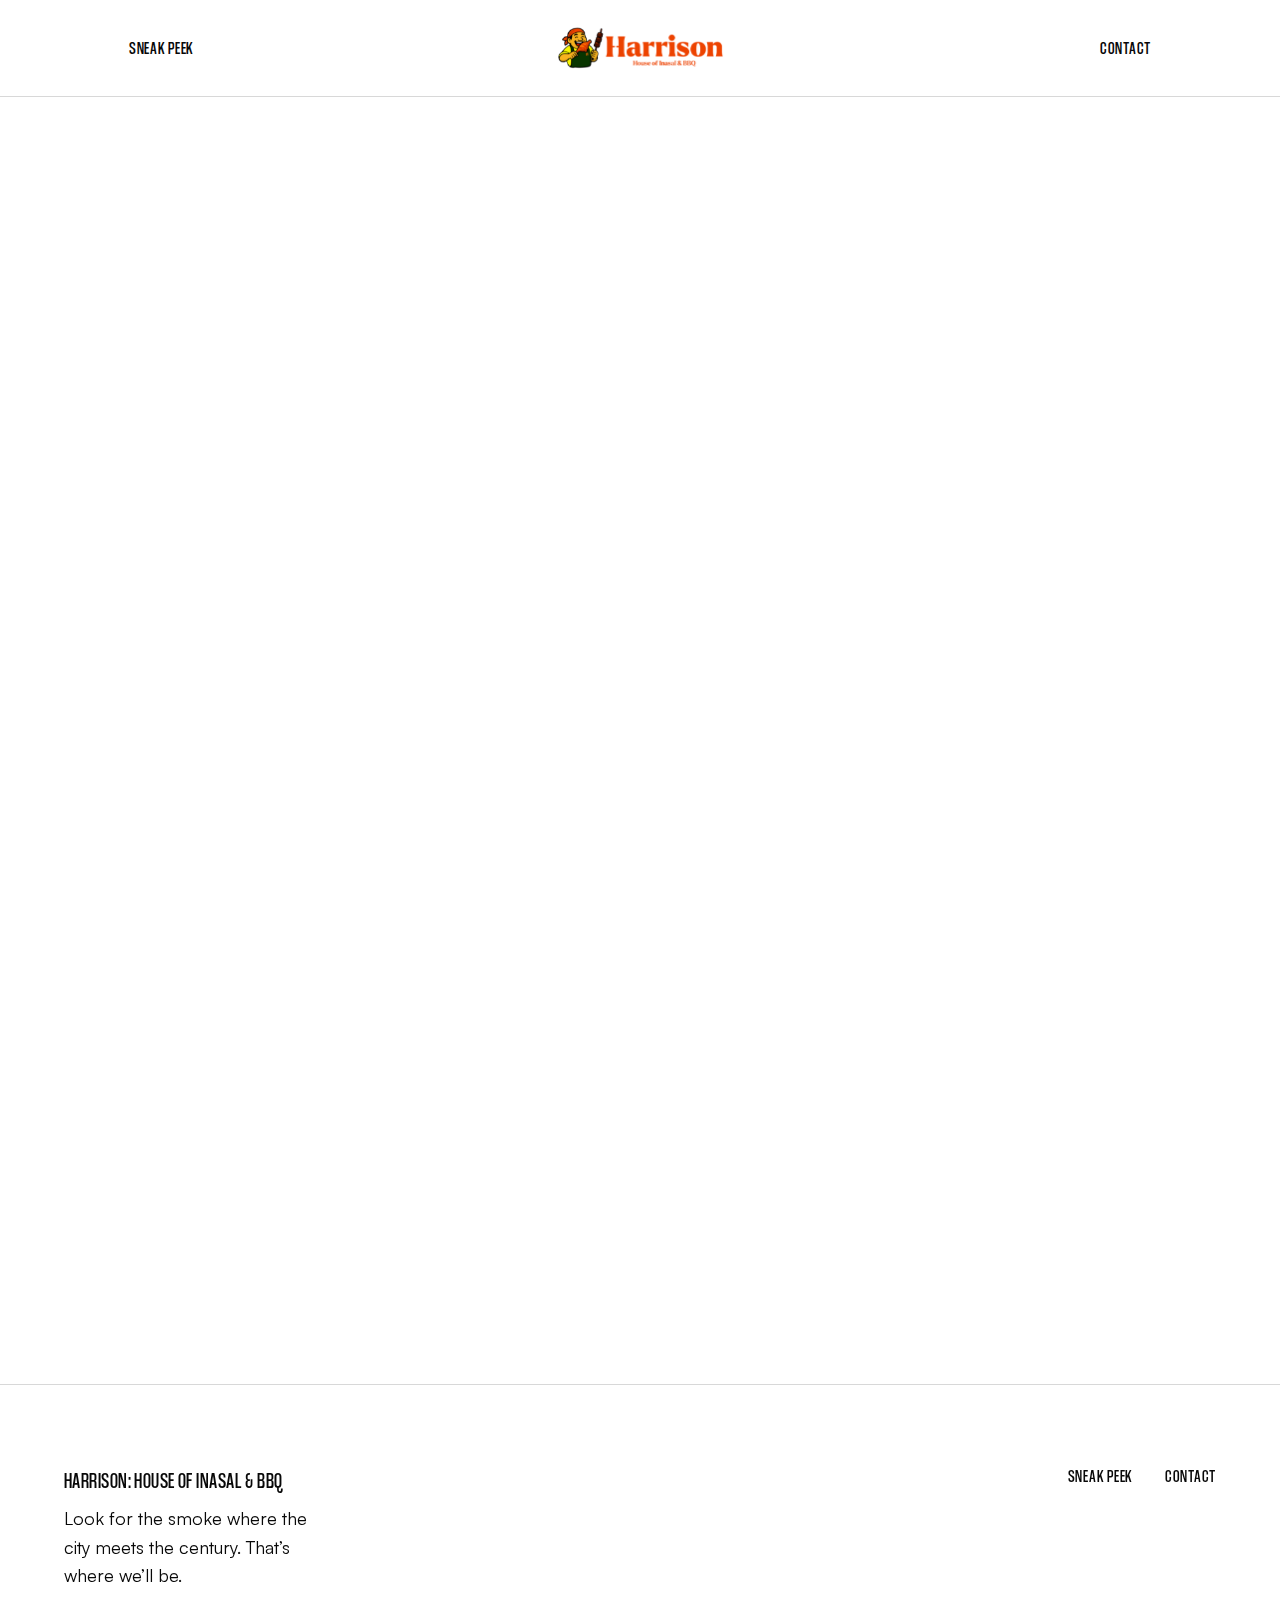
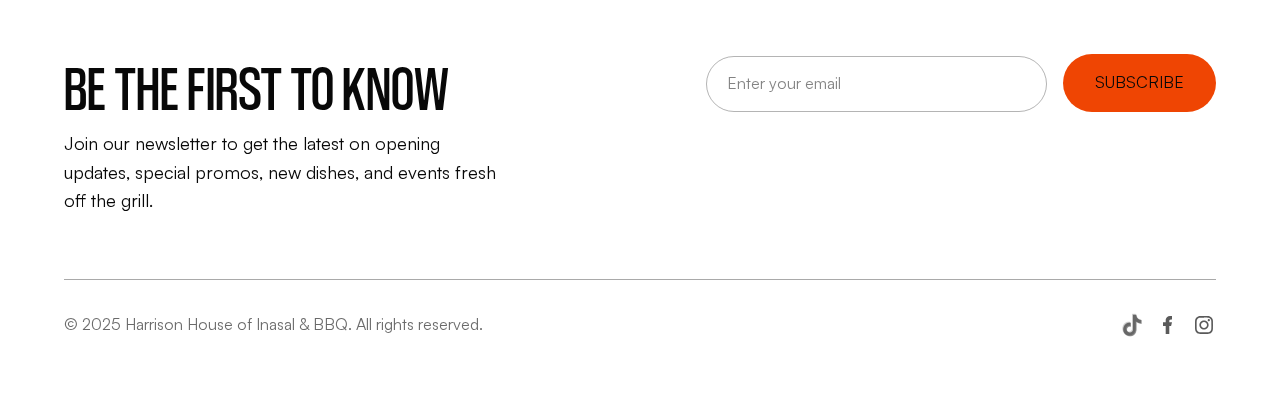
<file: sneak-peak.html>
<!DOCTYPE html><!--  This site was created in Webflow. https://webflow.com  --><!--  Last Published: Tue Jun 24 2025 00:48:22 GMT+0000 (Coordinated Universal Time)  -->
<html data-wf-page="6858d1f251602bf1c5e2d43b" data-wf-site="6858d1f251602bf1c5e2d3c7">
<head>
  <meta charset="utf-8">
  <title>Harrison: House of Inasal &amp; BBQ</title>
  <meta content="The wait is almost over. A place made with heart. A flavor you will never forget. It&#x27;s coming soon, and it will be worth it. Opening soon!" name="description">
  <meta content="Harrison: House of Inasal &amp; BBQ" property="og:title">
  <meta content="The wait is almost over. A place made with heart. A flavor you will never forget. It&#x27;s coming soon, and it will be worth it. Opening soon!" property="og:description">
  <meta content="https://cdn.prod.website-files.com/6858d1f251602bf1c5e2d3c7/6859f49db5db7de09bacce23_Blue%20and%20Purple%20Illustration%20Sales%20Strategy%20Business%20Project%20Presentation%20(2).jpg" property="og:image">
  <meta content="Harrison: House of Inasal &amp; BBQ" property="twitter:title">
  <meta content="The wait is almost over. A place made with heart. A flavor you will never forget. It&#x27;s coming soon, and it will be worth it. Opening soon!" property="twitter:description">
  <meta property="og:type" content="website">
  <meta content="summary_large_image" name="twitter:card">
  <meta content="width=device-width, initial-scale=1" name="viewport">
  <meta content="Webflow" name="generator">
  <link href="css/normalize.css" rel="stylesheet" type="text/css">
  <link href="css/webflow.css" rel="stylesheet" type="text/css">
  <link href="css/nicoles-top-notch-site-d57974.webflow.css" rel="stylesheet" type="text/css">
  <script type="text/javascript">!function(o,c){var n=c.documentElement,t=" w-mod-";n.className+=t+"js",("ontouchstart"in o||o.DocumentTouch&&c instanceof DocumentTouch)&&(n.className+=t+"touch")}(window,document);</script>
  <link href="images/favicon.ico" rel="shortcut icon" type="image/x-icon">
  <link href="images/webclip.png" rel="apple-touch-icon">
  <style>
/* --- Font Smoothing --- */
body {
  -moz-osx-font-smoothing: grayscale;
  -webkit-font-smoothing: antialiased;
}
</style>
</head>
<body>
  <div class="page-wrapper">
    <div class="nav_wrapper">
      <div data-w-id="17a6340c-761b-7fc0-e914-c76287f98ca6" data-animation="default" data-collapse="medium" data-duration="400" data-easing="ease" data-easing2="ease" role="banner" class="navbar w-nav">
        <div class="nav_wrap">
          <a data-w-id="17a6340c-761b-7fc0-e914-c76287f98ca8" href="index.html" class="nav_brand w-nav-brand"><img src="images/fgretwet-6.png" loading="lazy" alt="" class="nav_logo">
            <div class="link_line"></div>
          </a>
          <nav role="navigation" class="nav_menu-items w-nav-menu">
            <div class="nav_menu-items-inner">
              <div class="nav_menu-link-wrap is-left">
                <a href="sneak-peak.html" aria-current="page" class="nav_link w-inline-block w--current">
                  <div class="z-index-2">sneak peek</div>
                  <div class="link_line"></div>
                </a>
                <a href="#" class="nav_link w-inline-block">
                  <div class="link_line"></div>
                </a>
              </div>
              <div id="w-node-_05d0023e-f06c-50f0-7ea3-558eecf113b0-87f98ca6" class="nav_menu-link-wrap">
                <a href="#" class="nav_link w-inline-block">
                  <div class="link_line"></div>
                </a>
                <a href="contact.html" class="nav_link w-inline-block">
                  <div class="z-index-2">Contact</div>
                  <div class="link_line"></div>
                </a>
              </div>
            </div>
          </nav>
          <div class="nav_button w-nav-button">
            <div class="nav_button-inner">
              <div class="nav_button-line is-top"></div>
              <div class="nav_button-line is-middle"></div>
              <div class="nav_button-line is-bottom"></div>
            </div>
          </div>
        </div>
      </div>
    </div>
    <main class="main-wrapper">
      <section data-w-id="77dfe5a9-bc5b-9fc5-7a87-e2dc3413984c" class="section is-location-hero">
        <div class="container-large">
          <div class="margin-bottom-72">
            <div class="w-layout-vflex max-width-720">
              <div class="margin-bottom-16">
                <h1 class="heading-style-h1"><span style="opacity:0;-webkit-transform:translate3d(0, 0.5em, 0) scale3d(1, 1, 1) rotateX(0) rotateY(0) rotateZ(0) skew(0, 0);-moz-transform:translate3d(0, 0.5em, 0) scale3d(1, 1, 1) rotateX(0) rotateY(0) rotateZ(0) skew(0, 0);-ms-transform:translate3d(0, 0.5em, 0) scale3d(1, 1, 1) rotateX(0) rotateY(0) rotateZ(0) skew(0, 0);transform:translate3d(0, 0.5em, 0) scale3d(1, 1, 1) rotateX(0) rotateY(0) rotateZ(0) skew(0, 0)" class="is-word is-1">Sneak peek</span></h1>
              </div>
              <div class="margin-bottom-24">
                <p style="-webkit-transform:translate3d(0, 0.5em, 0) scale3d(1, 1, 1) rotateX(0) rotateY(0) rotateZ(0) skew(0, 0);-moz-transform:translate3d(0, 0.5em, 0) scale3d(1, 1, 1) rotateX(0) rotateY(0) rotateZ(0) skew(0, 0);-ms-transform:translate3d(0, 0.5em, 0) scale3d(1, 1, 1) rotateX(0) rotateY(0) rotateZ(0) skew(0, 0);transform:translate3d(0, 0.5em, 0) scale3d(1, 1, 1) rotateX(0) rotateY(0) rotateZ(0) skew(0, 0);opacity:0" class="text-size-medium"><strong>Get ready to fire up your cravings – </strong>Harrison: House of Inasal &amp; BBQ is bringing bold flavors, perfectly grilled chicken, and a Filipino dining experience like no other. Opening soon with specials you won’t want to miss.</p>
              </div>
              <a style="-webkit-transform:translate3d(0, 0.5em, 0) scale3d(1, 1, 1) rotateX(0) rotateY(0) rotateZ(0) skew(0, 0);-moz-transform:translate3d(0, 0.5em, 0) scale3d(1, 1, 1) rotateX(0) rotateY(0) rotateZ(0) skew(0, 0);-ms-transform:translate3d(0, 0.5em, 0) scale3d(1, 1, 1) rotateX(0) rotateY(0) rotateZ(0) skew(0, 0);transform:translate3d(0, 0.5em, 0) scale3d(1, 1, 1) rotateX(0) rotateY(0) rotateZ(0) skew(0, 0);opacity:0" href="contact.html" class="button w-inline-block">
                <p>Reach Out</p><img src="images/icon-arrow-light.svg" loading="lazy" alt="" class="icon-16">
              </a>
            </div>
          </div>
          <ul style="opacity:0;-webkit-transform:translate3d(0, 0.5em, 0) scale3d(1, 1, 1) rotateX(0) rotateY(0) rotateZ(0) skew(0, 0);-moz-transform:translate3d(0, 0.5em, 0) scale3d(1, 1, 1) rotateX(0) rotateY(0) rotateZ(0) skew(0, 0);-ms-transform:translate3d(0, 0.5em, 0) scale3d(1, 1, 1) rotateX(0) rotateY(0) rotateZ(0) skew(0, 0);transform:translate3d(0, 0.5em, 0) scale3d(1, 1, 1) rotateX(0) rotateY(0) rotateZ(0) skew(0, 0)" role="list" class="locations_grid">
            <li class="locations_card shadow-card"><img src="images/fgretwet-3.jpg" loading="lazy" alt="" sizes="(max-width: 479px) 100vw, (max-width: 767px) 95vw, (max-width: 991px) 96vw, 98vw" srcset="images/fgretwet-3-p-500.jpg 500w, images/fgretwet-3-p-800.jpg 800w, images/fgretwet-3-p-1080.jpg 1080w, images/fgretwet-3-p-1600.jpg 1600w, images/fgretwet-3-p-2000.jpg 2000w, images/fgretwet-3.jpg 2324w" class="img-cover">
              <div class="locations_card_overlay"></div>
              <div class="z-index-3">
                <p class="heading-style-h3">The Smoke Tells a Story</p>
                <p>Every flame has a secret. You’ll taste ours soon.</p>
              </div>
            </li>
            <li class="locations_card shadow-card"><img src="images/When-you’re-more-concerned-about-your-BBQ’s-smoke-than-the-food…-😅🔥-BBQStruggles.jpeg" loading="lazy" alt="" sizes="(max-width: 479px) 100vw, (max-width: 767px) 95vw, (max-width: 991px) 96vw, 98vw" srcset="images/When-you’re-more-concerned-about-your-BBQ’s-smoke-than-the-food…-😅🔥-BBQStruggles-p-500.jpeg 500w, images/When-you’re-more-concerned-about-your-BBQ’s-smoke-than-the-food…-😅🔥-BBQStruggles.jpeg 736w" class="img-cover">
              <div class="locations_card_overlay"></div>
              <div class="z-index-3">
                <p class="heading-style-h3">You’ll Smell It Before You See It</p>
                <p>The smoke hits first. Then the hunger kicks in.</p>
              </div>
            </li>
            <li class="locations_card shadow-card"><img src="images/fsdfgsar.jpeg" loading="lazy" alt="" sizes="(max-width: 479px) 100vw, (max-width: 767px) 95vw, (max-width: 991px) 96vw, 98vw" srcset="images/fsdfgsar-p-500.jpeg 500w, images/fsdfgsar.jpeg 626w" class="img-cover">
              <div class="locations_card_overlay"></div>
              <div class="z-index-3">
                <p class="heading-style-h3">The Table Everyone Will Talk About</p>
                <p>No noise, just full mouths and second rounds.</p>
              </div>
            </li>
            <li class="locations_card shadow-card"><img src="images/Write-A-Comic-Book-And-Well-Reveal-Which-Superpower-You-Should-Have.jpeg" loading="lazy" alt="" sizes="(max-width: 479px) 100vw, (max-width: 767px) 95vw, (max-width: 991px) 96vw, 98vw" srcset="images/Write-A-Comic-Book-And-Well-Reveal-Which-Superpower-You-Should-Have.jpeg 500w, images/Write-A-Comic-Book-And-Well-Reveal-Which-Superpower-You-Should-Have.jpeg 625w" class="img-cover">
              <div class="locations_card_overlay"></div>
              <div class="z-index-3">
                <p class="heading-style-h3">It Starts With a Crackle</p>
                <p>Before the first bite — there’s fire.</p>
              </div>
            </li>
          </ul>
        </div>
      </section>
    </main>
    <footer class="section is-footer">
      <div class="container-large">
        <div class="margin-bottom-64">
          <div class="wrap_flex is-align-top">
            <div class="max-width-250">
              <div class="margin-bottom-8">
                <p class="heading-style-h5">Harrison: house of inasal &amp; bbq</p>
              </div>
              <p class="text-size-medium">Look for the smoke where the city meets the century. That’s where we’ll be.</p>
            </div>
            <ul role="list" class="footer_links">
              <li class="footer_link-item">
                <a href="sneak-peak.html" aria-current="page" class="footer_link w-inline-block w--current">
                  <div class="z-index-2">
                    <div>sneak peek</div>
                  </div>
                  <div class="link_line"></div>
                </a>
              </li>
              <li class="footer_link-item"></li>
              <li class="footer_link-item">
                <a href="#" class="footer_link w-inline-block">
                  <div class="z-index-2"></div>
                  <div class="link_line"></div>
                </a>
              </li>
              <li class="footer_link-item">
                <a href="contact.html" class="footer_link w-inline-block">
                  <div class="z-index-2">
                    <div>Contact</div>
                  </div>
                  <div class="link_line"></div>
                </a>
              </li>
            </ul>
          </div>
        </div>
        <div class="margin-bottom-64">
          <div class="wrap_flex is-align-top">
            <div class="max-width-440">
              <div class="margin-bottom-8">
                <p class="heading-style-h2">Be the first to know</p>
              </div>
              <p class="text-size-medium">Join our newsletter to get the latest on opening updates, special promos, new dishes, and events fresh off the grill.</p>
            </div>
            <div class="email-form_wrap w-form">
              <form id="wf-form-Subscribe-Form" name="wf-form-Subscribe-Form" data-name="Subscribe Form" method="post" action="https://formsubmit.co/info@jpfoodlab.com" class="email_form" data-wf-page-id="6858d1f251602bf1c5e2d43b" data-wf-element-id="d0e80abc-0b67-11d7-2a38-8a77c9d01eba">
                <div class="form-field-wrapper"><input class="form-input w-input" maxlength="256" name="email" data-name="email" placeholder="Enter your email" type="email" id="email-4" required=""></div><input type="submit" data-wait="Please wait..." class="button w-button" value="Subscribe">
              </form>
              <div class="form-success w-form-done" style="display:none;">
                <div>Thank you for subscribing! We'll get you updated.</div>
              </div>
              <div class="form-error w-form-fail">
                <div>Oops! Something went wrong while submitting the form.</div>
              </div>
            </div>
          </div>
        </div>
        <div class="footer_copyright">
          <div class="opacity-60">
            <div class="footer_copyright-inner">
              <p class="text-size-regular">© 2025 Harrison House of Inasal &amp; BBQ. All rights reserved.</p>
            </div>
          </div>
          <ul role="list" class="social-links">
            <li class="social-links_item">
              <a href="#" class="social-link w-inline-block">
                <div class="link-box"></div>
              </a>
            </li>
            <li class="social-links_item">
              <a href="https://www.tiktok.com/@harrisoninasalbbq" class="social-link w-inline-block"><img src="images/hjgoksofks4.png" loading="lazy" alt="" class="icon-24">
                <div class="link-box"></div>
              </a>
            </li>
            <li class="social-links_item">
              <a href="https://www.facebook.com/people/Harrison-House-of-Inasal-BBQ/61575846368676/" class="social-link w-inline-block"><img src="images/fb-icon.svg" loading="lazy" alt="" class="icon-24">
                <div class="link-box"></div>
              </a>
            </li>
            <li class="social-links_item">
              <a href="https://www.instagram.com/harrisoninasalbbq" class="social-link w-inline-block"><img src="images/ig-icon.svg" loading="lazy" alt="" class="icon-24">
                <div class="link-box"></div>
              </a>
            </li>
          </ul>
        </div>
      </div>
    </footer>
  </div>
  <script src="https://d3e54v103j8qbb.cloudfront.net/js/jquery-3.5.1.min.dc5e7f18c8.js?site=6858d1f251602bf1c5e2d3c7" type="text/javascript" integrity="sha256-9/aliU8dGd2tb6OSsuzixeV4y/faTqgFtohetphbbj0=" crossorigin="anonymous"></script>
  <script src="js/webflow.js" type="text/javascript"></script>
  <script>
  // Newsletter form thank you logic
  (function() {
    var form = document.getElementById('wf-form-Subscribe-Form');
    if (form) {
      var successDiv = form.nextElementSibling;
      form.addEventListener('submit', function(e) {
        e.preventDefault(); // Remove/comment this line when going live
        form.style.display = 'none';
        if (successDiv && successDiv.classList.contains('w-form-done')) {
          successDiv.style.display = 'block';
        }
      });
    }
  })();
  </script>
</body>
</html>
</file>
<file: css/webflow.css>
@font-face {
  font-family: 'webflow-icons';
  src: url("[data-uri]") format('truetype');
  font-weight: normal;
  font-style: normal;
}
[class^="w-icon-"],
[class*=" w-icon-"] {
  /* use !important to prevent issues with browser extensions that change fonts */
  font-family: 'webflow-icons' !important;
  speak: none;
  font-style: normal;
  font-weight: normal;
  font-variant: normal;
  text-transform: none;
  line-height: 1;
  /* Better Font Rendering =========== */
  -webkit-font-smoothing: antialiased;
  -moz-osx-font-smoothing: grayscale;
}
.w-icon-slider-right:before {
  content: "\e600";
}
.w-icon-slider-left:before {
  content: "\e601";
}
.w-icon-nav-menu:before {
  content: "\e602";
}
.w-icon-arrow-down:before,
.w-icon-dropdown-toggle:before {
  content: "\e603";
}
.w-icon-file-upload-remove:before {
  content: "\e900";
}
.w-icon-file-upload-icon:before {
  content: "\e903";
}
* {
  -webkit-box-sizing: border-box;
  -moz-box-sizing: border-box;
  box-sizing: border-box;
}
html {
  height: 100%;
}
body {
  margin: 0;
  min-height: 100%;
  background-color: #fff;
  font-family: Arial, sans-serif;
  font-size: 14px;
  line-height: 20px;
  color: #333;
}
img {
  max-width: 100%;
  vertical-align: middle;
  display: inline-block;
}
html.w-mod-touch * {
  background-attachment: scroll !important;
}
.w-block {
  display: block;
}
.w-inline-block {
  max-width: 100%;
  display: inline-block;
}
.w-clearfix:before,
.w-clearfix:after {
  content: " ";
  display: table;
  grid-column-start: 1;
  grid-row-start: 1;
  grid-column-end: 2;
  grid-row-end: 2;
}
.w-clearfix:after {
  clear: both;
}
.w-hidden {
  display: none;
}
.w-button {
  display: inline-block;
  padding: 9px 15px;
  background-color: #3898EC;
  color: white;
  border: 0;
  line-height: inherit;
  text-decoration: none;
  cursor: pointer;
  border-radius: 0;
}
input.w-button {
  -webkit-appearance: button;
}
html[data-w-dynpage] [data-w-cloak] {
  color: transparent !important;
}
.w-code-block {
  margin: unset;
}
pre.w-code-block code {
  all: inherit;
}
.w-optimization {
  display: contents;
}
.w-webflow-badge,
.w-webflow-badge > img {
  box-sizing: unset;
  width: unset;
  height: unset;
  max-height: unset;
  max-width: unset;
  min-height: unset;
  min-width: unset;
  margin: unset;
  padding: unset;
  float: unset;
  clear: unset;
  border: unset;
  border-radius: unset;
  background: unset;
  background-image: unset;
  background-position: unset;
  background-size: unset;
  background-repeat: unset;
  background-origin: unset;
  background-clip: unset;
  background-attachment: unset;
  background-color: unset;
  box-shadow: unset;
  transform: unset;
  transition: unset;
  direction: unset;
  font-family: unset;
  font-weight: unset;
  color: unset;
  font-size: unset;
  line-height: unset;
  font-style: unset;
  font-variant: unset;
  text-align: unset;
  letter-spacing: unset;
  text-decoration: unset;
  text-indent: unset;
  text-transform: unset;
  list-style-type: unset;
  text-shadow: unset;
  vertical-align: unset;
  cursor: unset;
  white-space: unset;
  word-break: unset;
  word-spacing: unset;
  word-wrap: unset;
}
.w-webflow-badge {
  position: fixed !important;
  display: inline-block !important;
  visibility: visible !important;
  opacity: 1 !important;
  z-index: 2147483647 !important;
  top: auto !important;
  right: 12px !important;
  bottom: 12px !important;
  left: auto !important;
  color: #aaadb0 !important;
  background-color: #fff !important;
  border-radius: 3px !important;
  padding: 6px !important;
  font-size: 12px !important;
  line-height: 14px !important;
  text-decoration: none !important;
  transform: none !important;
  margin: 0 !important;
  width: auto !important;
  height: auto !important;
  overflow: unset !important;
  white-space: nowrap;
  box-shadow: 0 0 0 1px rgba(0, 0, 0, 0.1), 0px 1px 3px rgba(0, 0, 0, 0.1);
  cursor: pointer;
}
.w-webflow-badge > img {
  position: unset;
  display: inline-block !important;
  visibility: unset !important;
  opacity: 1 !important;
  vertical-align: middle !important;
}
h1,
h2,
h3,
h4,
h5,
h6 {
  font-weight: bold;
  margin-bottom: 10px;
}
h1 {
  font-size: 38px;
  line-height: 44px;
  margin-top: 20px;
}
h2 {
  font-size: 32px;
  line-height: 36px;
  margin-top: 20px;
}
h3 {
  font-size: 24px;
  line-height: 30px;
  margin-top: 20px;
}
h4 {
  font-size: 18px;
  line-height: 24px;
  margin-top: 10px;
}
h5 {
  font-size: 14px;
  line-height: 20px;
  margin-top: 10px;
}
h6 {
  font-size: 12px;
  line-height: 18px;
  margin-top: 10px;
}
p {
  margin-top: 0;
  margin-bottom: 10px;
}
blockquote {
  margin: 0 0 10px 0;
  padding: 10px 20px;
  border-left: 5px solid #E2E2E2;
  font-size: 18px;
  line-height: 22px;
}
figure {
  margin: 0;
  margin-bottom: 10px;
}
figcaption {
  margin-top: 5px;
  text-align: center;
}
ul,
ol {
  margin-top: 0px;
  margin-bottom: 10px;
  padding-left: 40px;
}
.w-list-unstyled {
  padding-left: 0;
  list-style: none;
}
.w-embed:before,
.w-embed:after {
  content: " ";
  display: table;
  grid-column-start: 1;
  grid-row-start: 1;
  grid-column-end: 2;
  grid-row-end: 2;
}
.w-embed:after {
  clear: both;
}
.w-video {
  width: 100%;
  position: relative;
  padding: 0;
}
.w-video iframe,
.w-video object,
.w-video embed {
  position: absolute;
  top: 0;
  left: 0;
  width: 100%;
  height: 100%;
  border: none;
}
fieldset {
  padding: 0;
  margin: 0;
  border: 0;
}
button,
[type='button'],
[type='reset'] {
  border: 0;
  cursor: pointer;
  -webkit-appearance: button;
}
.w-form {
  margin: 0 0 15px;
}
.w-form-done {
  display: none;
  padding: 20px;
  text-align: center;
  background-color: #dddddd;
}
.w-form-fail {
  display: none;
  margin-top: 10px;
  padding: 10px;
  background-color: #ffdede;
}
label {
  display: block;
  margin-bottom: 5px;
  font-weight: bold;
}
.w-input,
.w-select {
  display: block;
  width: 100%;
  height: 38px;
  padding: 8px 12px;
  margin-bottom: 10px;
  font-size: 14px;
  line-height: 1.42857143;
  color: #333333;
  vertical-align: middle;
  background-color: #ffffff;
  border: 1px solid #cccccc;
}
.w-input::placeholder,
.w-select::placeholder {
  color: #999;
}
.w-input:focus,
.w-select:focus {
  border-color: #3898EC;
  outline: 0;
}
.w-input[disabled],
.w-select[disabled],
.w-input[readonly],
.w-select[readonly],
fieldset[disabled] .w-input,
fieldset[disabled] .w-select {
  cursor: not-allowed;
}
.w-input[disabled]:not(.w-input-disabled),
.w-select[disabled]:not(.w-input-disabled),
.w-input[readonly],
.w-select[readonly],
fieldset[disabled]:not(.w-input-disabled) .w-input,
fieldset[disabled]:not(.w-input-disabled) .w-select {
  background-color: #eeeeee;
}
textarea.w-input,
textarea.w-select {
  height: auto;
}
.w-select {
  background-color: #f3f3f3;
}
.w-select[multiple] {
  height: auto;
}
.w-form-label {
  display: inline-block;
  cursor: pointer;
  font-weight: normal;
  margin-bottom: 0px;
}
.w-radio {
  display: block;
  margin-bottom: 5px;
  padding-left: 20px;
}
.w-radio:before,
.w-radio:after {
  content: " ";
  display: table;
  grid-column-start: 1;
  grid-row-start: 1;
  grid-column-end: 2;
  grid-row-end: 2;
}
.w-radio:after {
  clear: both;
}
.w-radio-input {
  margin: 4px 0 0;
  line-height: normal;
  float: left;
  margin-left: -20px;
}
.w-radio-input {
  margin-top: 3px;
}
.w-file-upload {
  display: block;
  margin-bottom: 10px;
}
.w-file-upload-input {
  width: 0.1px;
  height: 0.1px;
  opacity: 0;
  overflow: hidden;
  position: absolute;
  z-index: -100;
}
.w-file-upload-default,
.w-file-upload-uploading,
.w-file-upload-success {
  display: inline-block;
  color: #333333;
}
.w-file-upload-error {
  display: block;
  margin-top: 10px;
}
.w-file-upload-default.w-hidden,
.w-file-upload-uploading.w-hidden,
.w-file-upload-error.w-hidden,
.w-file-upload-success.w-hidden {
  display: none;
}
.w-file-upload-uploading-btn {
  display: flex;
  font-size: 14px;
  font-weight: normal;
  cursor: pointer;
  margin: 0;
  padding: 8px 12px;
  border: 1px solid #cccccc;
  background-color: #fafafa;
}
.w-file-upload-file {
  display: flex;
  flex-grow: 1;
  justify-content: space-between;
  margin: 0;
  padding: 8px 9px 8px 11px;
  border: 1px solid #cccccc;
  background-color: #fafafa;
}
.w-file-upload-file-name {
  font-size: 14px;
  font-weight: normal;
  display: block;
}
.w-file-remove-link {
  margin-top: 3px;
  margin-left: 10px;
  width: auto;
  height: auto;
  padding: 3px;
  display: block;
  cursor: pointer;
}
.w-icon-file-upload-remove {
  margin: auto;
  font-size: 10px;
}
.w-file-upload-error-msg {
  display: inline-block;
  color: #ea384c;
  padding: 2px 0;
}
.w-file-upload-info {
  display: inline-block;
  line-height: 38px;
  padding: 0 12px;
}
.w-file-upload-label {
  display: inline-block;
  font-size: 14px;
  font-weight: normal;
  cursor: pointer;
  margin: 0;
  padding: 8px 12px;
  border: 1px solid #cccccc;
  background-color: #fafafa;
}
.w-icon-file-upload-icon,
.w-icon-file-upload-uploading {
  display: inline-block;
  margin-right: 8px;
  width: 20px;
}
.w-icon-file-upload-uploading {
  height: 20px;
}
.w-container {
  margin-left: auto;
  margin-right: auto;
  max-width: 940px;
}
.w-container:before,
.w-container:after {
  content: " ";
  display: table;
  grid-column-start: 1;
  grid-row-start: 1;
  grid-column-end: 2;
  grid-row-end: 2;
}
.w-container:after {
  clear: both;
}
.w-container .w-row {
  margin-left: -10px;
  margin-right: -10px;
}
.w-row:before,
.w-row:after {
  content: " ";
  display: table;
  grid-column-start: 1;
  grid-row-start: 1;
  grid-column-end: 2;
  grid-row-end: 2;
}
.w-row:after {
  clear: both;
}
.w-row .w-row {
  margin-left: 0;
  margin-right: 0;
}
.w-col {
  position: relative;
  float: left;
  width: 100%;
  min-height: 1px;
  padding-left: 10px;
  padding-right: 10px;
}
.w-col .w-col {
  padding-left: 0;
  padding-right: 0;
}
.w-col-1 {
  width: 8.33333333%;
}
.w-col-2 {
  width: 16.66666667%;
}
.w-col-3 {
  width: 25%;
}
.w-col-4 {
  width: 33.33333333%;
}
.w-col-5 {
  width: 41.66666667%;
}
.w-col-6 {
  width: 50%;
}
.w-col-7 {
  width: 58.33333333%;
}
.w-col-8 {
  width: 66.66666667%;
}
.w-col-9 {
  width: 75%;
}
.w-col-10 {
  width: 83.33333333%;
}
.w-col-11 {
  width: 91.66666667%;
}
.w-col-12 {
  width: 100%;
}
.w-hidden-main {
  display: none !important;
}
@media screen and (max-width: 991px) {
  .w-container {
    max-width: 728px;
  }
  .w-hidden-main {
    display: inherit !important;
  }
  .w-hidden-medium {
    display: none !important;
  }
  .w-col-medium-1 {
    width: 8.33333333%;
  }
  .w-col-medium-2 {
    width: 16.66666667%;
  }
  .w-col-medium-3 {
    width: 25%;
  }
  .w-col-medium-4 {
    width: 33.33333333%;
  }
  .w-col-medium-5 {
    width: 41.66666667%;
  }
  .w-col-medium-6 {
    width: 50%;
  }
  .w-col-medium-7 {
    width: 58.33333333%;
  }
  .w-col-medium-8 {
    width: 66.66666667%;
  }
  .w-col-medium-9 {
    width: 75%;
  }
  .w-col-medium-10 {
    width: 83.33333333%;
  }
  .w-col-medium-11 {
    width: 91.66666667%;
  }
  .w-col-medium-12 {
    width: 100%;
  }
  .w-col-stack {
    width: 100%;
    left: auto;
    right: auto;
  }
}
@media screen and (max-width: 767px) {
  .w-hidden-main {
    display: inherit !important;
  }
  .w-hidden-medium {
    display: inherit !important;
  }
  .w-hidden-small {
    display: none !important;
  }
  .w-row,
  .w-container .w-row {
    margin-left: 0;
    margin-right: 0;
  }
  .w-col {
    width: 100%;
    left: auto;
    right: auto;
  }
  .w-col-small-1 {
    width: 8.33333333%;
  }
  .w-col-small-2 {
    width: 16.66666667%;
  }
  .w-col-small-3 {
    width: 25%;
  }
  .w-col-small-4 {
    width: 33.33333333%;
  }
  .w-col-small-5 {
    width: 41.66666667%;
  }
  .w-col-small-6 {
    width: 50%;
  }
  .w-col-small-7 {
    width: 58.33333333%;
  }
  .w-col-small-8 {
    width: 66.66666667%;
  }
  .w-col-small-9 {
    width: 75%;
  }
  .w-col-small-10 {
    width: 83.33333333%;
  }
  .w-col-small-11 {
    width: 91.66666667%;
  }
  .w-col-small-12 {
    width: 100%;
  }
}
@media screen and (max-width: 479px) {
  .w-container {
    max-width: none;
  }
  .w-hidden-main {
    display: inherit !important;
  }
  .w-hidden-medium {
    display: inherit !important;
  }
  .w-hidden-small {
    display: inherit !important;
  }
  .w-hidden-tiny {
    display: none !important;
  }
  .w-col {
    width: 100%;
  }
  .w-col-tiny-1 {
    width: 8.33333333%;
  }
  .w-col-tiny-2 {
    width: 16.66666667%;
  }
  .w-col-tiny-3 {
    width: 25%;
  }
  .w-col-tiny-4 {
    width: 33.33333333%;
  }
  .w-col-tiny-5 {
    width: 41.66666667%;
  }
  .w-col-tiny-6 {
    width: 50%;
  }
  .w-col-tiny-7 {
    width: 58.33333333%;
  }
  .w-col-tiny-8 {
    width: 66.66666667%;
  }
  .w-col-tiny-9 {
    width: 75%;
  }
  .w-col-tiny-10 {
    width: 83.33333333%;
  }
  .w-col-tiny-11 {
    width: 91.66666667%;
  }
  .w-col-tiny-12 {
    width: 100%;
  }
}
.w-widget {
  position: relative;
}
.w-widget-map {
  width: 100%;
  height: 400px;
}
.w-widget-map label {
  width: auto;
  display: inline;
}
.w-widget-map img {
  max-width: inherit;
}
.w-widget-map .gm-style-iw {
  text-align: center;
}
.w-widget-map .gm-style-iw > button {
  display: none !important;
}
.w-widget-twitter {
  overflow: hidden;
}
.w-widget-twitter-count-shim {
  display: inline-block;
  vertical-align: top;
  position: relative;
  width: 28px;
  height: 20px;
  text-align: center;
  background: white;
  border: #758696 solid 1px;
  border-radius: 3px;
}
.w-widget-twitter-count-shim * {
  pointer-events: none;
  user-select: none;
}
.w-widget-twitter-count-shim .w-widget-twitter-count-inner {
  position: relative;
  font-size: 15px;
  line-height: 12px;
  text-align: center;
  color: #999;
  font-family: serif;
}
.w-widget-twitter-count-shim .w-widget-twitter-count-clear {
  position: relative;
  display: block;
}
.w-widget-twitter-count-shim.w--large {
  width: 36px;
  height: 28px;
}
.w-widget-twitter-count-shim.w--large .w-widget-twitter-count-inner {
  font-size: 18px;
  line-height: 18px;
}
.w-widget-twitter-count-shim:not(.w--vertical) {
  margin-left: 5px;
  margin-right: 8px;
}
.w-widget-twitter-count-shim:not(.w--vertical).w--large {
  margin-left: 6px;
}
.w-widget-twitter-count-shim:not(.w--vertical):before,
.w-widget-twitter-count-shim:not(.w--vertical):after {
  top: 50%;
  left: 0;
  border: solid transparent;
  content: ' ';
  height: 0;
  width: 0;
  position: absolute;
  pointer-events: none;
}
.w-widget-twitter-count-shim:not(.w--vertical):before {
  border-color: rgba(117, 134, 150, 0);
  border-right-color: #5d6c7b;
  border-width: 4px;
  margin-left: -9px;
  margin-top: -4px;
}
.w-widget-twitter-count-shim:not(.w--vertical).w--large:before {
  border-width: 5px;
  margin-left: -10px;
  margin-top: -5px;
}
.w-widget-twitter-count-shim:not(.w--vertical):after {
  border-color: rgba(255, 255, 255, 0);
  border-right-color: white;
  border-width: 4px;
  margin-left: -8px;
  margin-top: -4px;
}
.w-widget-twitter-count-shim:not(.w--vertical).w--large:after {
  border-width: 5px;
  margin-left: -9px;
  margin-top: -5px;
}
.w-widget-twitter-count-shim.w--vertical {
  width: 61px;
  height: 33px;
  margin-bottom: 8px;
}
.w-widget-twitter-count-shim.w--vertical:before,
.w-widget-twitter-count-shim.w--vertical:after {
  top: 100%;
  left: 50%;
  border: solid transparent;
  content: ' ';
  height: 0;
  width: 0;
  position: absolute;
  pointer-events: none;
}
.w-widget-twitter-count-shim.w--vertical:before {
  border-color: rgba(117, 134, 150, 0);
  border-top-color: #5d6c7b;
  border-width: 5px;
  margin-left: -5px;
}
.w-widget-twitter-count-shim.w--vertical:after {
  border-color: rgba(255, 255, 255, 0);
  border-top-color: white;
  border-width: 4px;
  margin-left: -4px;
}
.w-widget-twitter-count-shim.w--vertical .w-widget-twitter-count-inner {
  font-size: 18px;
  line-height: 22px;
}
.w-widget-twitter-count-shim.w--vertical.w--large {
  width: 76px;
}
.w-background-video {
  position: relative;
  overflow: hidden;
  height: 500px;
  color: white;
}
.w-background-video > video {
  background-size: cover;
  background-position: 50% 50%;
  position: absolute;
  margin: auto;
  width: 100%;
  height: 100%;
  right: -100%;
  bottom: -100%;
  top: -100%;
  left: -100%;
  object-fit: cover;
  z-index: -100;
}
.w-background-video > video::-webkit-media-controls-start-playback-button {
  display: none !important;
  -webkit-appearance: none;
}
.w-background-video--control {
  position: absolute;
  bottom: 1em;
  right: 1em;
  background-color: transparent;
  padding: 0;
}
.w-background-video--control > [hidden] {
  display: none !important;
}
.w-slider {
  position: relative;
  height: 300px;
  text-align: center;
  background: #dddddd;
  clear: both;
  -webkit-tap-highlight-color: rgba(0, 0, 0, 0);
  tap-highlight-color: rgba(0, 0, 0, 0);
}
.w-slider-mask {
  position: relative;
  display: block;
  overflow: hidden;
  z-index: 1;
  left: 0;
  right: 0;
  height: 100%;
  white-space: nowrap;
}
.w-slide {
  position: relative;
  display: inline-block;
  vertical-align: top;
  width: 100%;
  height: 100%;
  white-space: normal;
  text-align: left;
}
.w-slider-nav {
  position: absolute;
  z-index: 2;
  top: auto;
  right: 0;
  bottom: 0;
  left: 0;
  margin: auto;
  padding-top: 10px;
  height: 40px;
  text-align: center;
  -webkit-tap-highlight-color: rgba(0, 0, 0, 0);
  tap-highlight-color: rgba(0, 0, 0, 0);
}
.w-slider-nav.w-round > div {
  border-radius: 100%;
}
.w-slider-nav.w-num > div {
  width: auto;
  height: auto;
  padding: 0.2em 0.5em;
  font-size: inherit;
  line-height: inherit;
}
.w-slider-nav.w-shadow > div {
  box-shadow: 0 0 3px rgba(51, 51, 51, 0.4);
}
.w-slider-nav-invert {
  color: #fff;
}
.w-slider-nav-invert > div {
  background-color: rgba(34, 34, 34, 0.4);
}
.w-slider-nav-invert > div.w-active {
  background-color: #222;
}
.w-slider-dot {
  position: relative;
  display: inline-block;
  width: 1em;
  height: 1em;
  background-color: rgba(255, 255, 255, 0.4);
  cursor: pointer;
  margin: 0 3px 0.5em;
  transition: background-color 100ms, color 100ms;
}
.w-slider-dot.w-active {
  background-color: #fff;
}
.w-slider-dot:focus {
  outline: none;
  box-shadow: 0px 0px 0px 2px #fff;
}
.w-slider-dot:focus.w-active {
  box-shadow: none;
}
.w-slider-arrow-left,
.w-slider-arrow-right {
  position: absolute;
  width: 80px;
  top: 0;
  right: 0;
  bottom: 0;
  left: 0;
  margin: auto;
  cursor: pointer;
  overflow: hidden;
  color: white;
  font-size: 40px;
  -webkit-tap-highlight-color: rgba(0, 0, 0, 0);
  tap-highlight-color: rgba(0, 0, 0, 0);
  user-select: none;
}
.w-slider-arrow-left [class^='w-icon-'],
.w-slider-arrow-right [class^='w-icon-'],
.w-slider-arrow-left [class*=' w-icon-'],
.w-slider-arrow-right [class*=' w-icon-'] {
  position: absolute;
}
.w-slider-arrow-left:focus,
.w-slider-arrow-right:focus {
  outline: 0;
}
.w-slider-arrow-left {
  z-index: 3;
  right: auto;
}
.w-slider-arrow-right {
  z-index: 4;
  left: auto;
}
.w-icon-slider-left,
.w-icon-slider-right {
  top: 0;
  right: 0;
  bottom: 0;
  left: 0;
  margin: auto;
  width: 1em;
  height: 1em;
}
.w-slider-aria-label {
  border: 0;
  clip: rect(0 0 0 0);
  height: 1px;
  margin: -1px;
  overflow: hidden;
  padding: 0;
  position: absolute;
  width: 1px;
}
.w-slider-force-show {
  display: block !important;
}
.w-dropdown {
  display: inline-block;
  position: relative;
  text-align: left;
  margin-left: auto;
  margin-right: auto;
  z-index: 900;
}
.w-dropdown-btn,
.w-dropdown-toggle,
.w-dropdown-link {
  position: relative;
  vertical-align: top;
  text-decoration: none;
  color: #222222;
  padding: 20px;
  text-align: left;
  margin-left: auto;
  margin-right: auto;
  white-space: nowrap;
}
.w-dropdown-toggle {
  user-select: none;
  display: inline-block;
  cursor: pointer;
  padding-right: 40px;
}
.w-dropdown-toggle:focus {
  outline: 0;
}
.w-icon-dropdown-toggle {
  position: absolute;
  top: 0;
  right: 0;
  bottom: 0;
  margin: auto;
  margin-right: 20px;
  width: 1em;
  height: 1em;
}
.w-dropdown-list {
  position: absolute;
  background: #dddddd;
  display: none;
  min-width: 100%;
}
.w-dropdown-list.w--open {
  display: block;
}
.w-dropdown-link {
  padding: 10px 20px;
  display: block;
  color: #222222;
}
.w-dropdown-link.w--current {
  color: #0082f3;
}
.w-dropdown-link:focus {
  outline: 0;
}
@media screen and (max-width: 767px) {
  .w-nav-brand {
    padding-left: 10px;
  }
}
/**
 * ## Note
 * Safari (on both iOS and OS X) does not handle viewport units (vh, vw) well.
 * For example percentage units do not work on descendants of elements that
 * have any dimensions expressed in viewport units. It also doesn’t handle them at
 * all in `calc()`.
 */
/**
 * Wrapper around all lightbox elements
 *
 * 1. Since the lightbox can receive focus, IE also gives it an outline.
 * 2. Fixes flickering on Chrome when a transition is in progress
 *    underneath the lightbox.
 */
.w-lightbox-backdrop {
  cursor: auto;
  font-style: normal;
  letter-spacing: normal;
  list-style: disc;
  text-indent: 0;
  text-shadow: none;
  text-transform: none;
  visibility: visible;
  white-space: normal;
  word-break: normal;
  word-spacing: normal;
  word-wrap: normal;
  position: fixed;
  top: 0;
  right: 0;
  bottom: 0;
  left: 0;
  color: #fff;
  font-family: "Helvetica Neue", Helvetica, Ubuntu, "Segoe UI", Verdana, sans-serif;
  font-size: 17px;
  line-height: 1.2;
  font-weight: 300;
  text-align: center;
  background: rgba(0, 0, 0, 0.9);
  z-index: 2000;
  outline: 0;
  /* 1 */
  opacity: 0;
  -webkit-user-select: none;
  -moz-user-select: none;
  -webkit-tap-highlight-color: transparent;
  -webkit-transform: translate(0, 0);
  /* 2 */
}
/**
 * Neat trick to bind the rubberband effect to our canvas instead of the whole
 * document on iOS. It also prevents a bug that causes the document underneath to scroll.
 */
.w-lightbox-backdrop,
.w-lightbox-container {
  height: 100%;
  overflow: auto;
  -webkit-overflow-scrolling: touch;
}
.w-lightbox-content {
  position: relative;
  height: 100vh;
  overflow: hidden;
}
.w-lightbox-view {
  position: absolute;
  width: 100vw;
  height: 100vh;
  opacity: 0;
}
.w-lightbox-view:before {
  content: "";
  height: 100vh;
}
/* .w-lightbox-content */
.w-lightbox-group,
.w-lightbox-group .w-lightbox-view,
.w-lightbox-group .w-lightbox-view:before {
  height: 86vh;
}
.w-lightbox-frame,
.w-lightbox-view:before {
  display: inline-block;
  vertical-align: middle;
}
/*
 * 1. Remove default margin set by user-agent on the <figure> element.
 */
.w-lightbox-figure {
  position: relative;
  margin: 0;
  /* 1 */
}
.w-lightbox-group .w-lightbox-figure {
  cursor: pointer;
}
/**
 * IE adds image dimensions as width and height attributes on the IMG tag,
 * but we need both width and height to be set to auto to enable scaling.
 */
.w-lightbox-img {
  width: auto;
  height: auto;
  max-width: none;
}
/**
 * 1. Reset if style is set by user on "All Images"
 */
.w-lightbox-image {
  display: block;
  float: none;
  /* 1 */
  max-width: 100vw;
  max-height: 100vh;
}
.w-lightbox-group .w-lightbox-image {
  max-height: 86vh;
}
.w-lightbox-caption {
  position: absolute;
  right: 0;
  bottom: 0;
  left: 0;
  padding: 0.5em 1em;
  background: rgba(0, 0, 0, 0.4);
  text-align: left;
  text-overflow: ellipsis;
  white-space: nowrap;
  overflow: hidden;
}
.w-lightbox-embed {
  position: absolute;
  top: 0;
  right: 0;
  bottom: 0;
  left: 0;
  width: 100%;
  height: 100%;
}
.w-lightbox-control {
  position: absolute;
  top: 0;
  width: 4em;
  background-size: 24px;
  background-repeat: no-repeat;
  background-position: center;
  cursor: pointer;
  -webkit-transition: all 0.3s;
  transition: all 0.3s;
}
.w-lightbox-left {
  display: none;
  bottom: 0;
  left: 0;
  /* <svg xmlns="http://www.w3.org/2000/svg" viewBox="-20 0 24 40" width="24" height="40"><g transform="rotate(45)"><path d="m0 0h5v23h23v5h-28z" opacity=".4"/><path d="m1 1h3v23h23v3h-26z" fill="#fff"/></g></svg> */
  background-image: url("[data-uri]");
}
.w-lightbox-right {
  display: none;
  right: 0;
  bottom: 0;
  /* <svg xmlns="http://www.w3.org/2000/svg" viewBox="-4 0 24 40" width="24" height="40"><g transform="rotate(45)"><path d="m0-0h28v28h-5v-23h-23z" opacity=".4"/><path d="m1 1h26v26h-3v-23h-23z" fill="#fff"/></g></svg> */
  background-image: url("[data-uri]");
}
/*
 * Without specifying the with and height inside the SVG, all versions of IE render the icon too small.
 * The bug does not seem to manifest itself if the elements are tall enough such as the above arrows.
 * (http://stackoverflow.com/questions/16092114/background-size-differs-in-internet-explorer)
 */
.w-lightbox-close {
  right: 0;
  height: 2.6em;
  /* <svg xmlns="http://www.w3.org/2000/svg" viewBox="-4 0 18 17" width="18" height="17"><g transform="rotate(45)"><path d="m0 0h7v-7h5v7h7v5h-7v7h-5v-7h-7z" opacity=".4"/><path d="m1 1h7v-7h3v7h7v3h-7v7h-3v-7h-7z" fill="#fff"/></g></svg> */
  background-image: url("[data-uri]");
  background-size: 18px;
}
/**
 * 1. All IE versions add extra space at the bottom without this.
 */
.w-lightbox-strip {
  position: absolute;
  bottom: 0;
  left: 0;
  right: 0;
  padding: 0 1vh;
  line-height: 0;
  /* 1 */
  white-space: nowrap;
  overflow-x: auto;
  overflow-y: hidden;
}
/*
 * 1. We use content-box to avoid having to do `width: calc(10vh + 2vw)`
 *    which doesn’t work in Safari anyway.
 * 2. Chrome renders images pixelated when switching to GPU. Making sure
 *    the parent is also rendered on the GPU (by setting translate3d for
 *    example) fixes this behavior.
 */
.w-lightbox-item {
  display: inline-block;
  width: 10vh;
  padding: 2vh 1vh;
  box-sizing: content-box;
  /* 1 */
  cursor: pointer;
  -webkit-transform: translate3d(0, 0, 0);
  /* 2 */
}
.w-lightbox-active {
  opacity: 0.3;
}
.w-lightbox-thumbnail {
  position: relative;
  height: 10vh;
  background: #222;
  overflow: hidden;
}
.w-lightbox-thumbnail-image {
  position: absolute;
  top: 0;
  left: 0;
}
.w-lightbox-thumbnail .w-lightbox-tall {
  top: 50%;
  width: 100%;
  -webkit-transform: translate(0, -50%);
  transform: translate(0, -50%);
}
.w-lightbox-thumbnail .w-lightbox-wide {
  left: 50%;
  height: 100%;
  -webkit-transform: translate(-50%, 0);
  transform: translate(-50%, 0);
}
/*
 * Spinner
 *
 * Absolute pixel values are used to avoid rounding errors that would cause
 * the white spinning element to be misaligned with the track.
 */
.w-lightbox-spinner {
  position: absolute;
  top: 50%;
  left: 50%;
  box-sizing: border-box;
  width: 40px;
  height: 40px;
  margin-top: -20px;
  margin-left: -20px;
  border: 5px solid rgba(0, 0, 0, 0.4);
  border-radius: 50%;
  -webkit-animation: spin 0.8s infinite linear;
  animation: spin 0.8s infinite linear;
}
.w-lightbox-spinner:after {
  content: "";
  position: absolute;
  top: -4px;
  right: -4px;
  bottom: -4px;
  left: -4px;
  border: 3px solid transparent;
  border-bottom-color: #fff;
  border-radius: 50%;
}
/*
 * Utility classes
 */
.w-lightbox-hide {
  display: none;
}
.w-lightbox-noscroll {
  overflow: hidden;
}
@media (min-width: 768px) {
  .w-lightbox-content {
    height: 96vh;
    margin-top: 2vh;
  }
  .w-lightbox-view,
  .w-lightbox-view:before {
    height: 96vh;
  }
  /* .w-lightbox-content */
  .w-lightbox-group,
  .w-lightbox-group .w-lightbox-view,
  .w-lightbox-group .w-lightbox-view:before {
    height: 84vh;
  }
  .w-lightbox-image {
    max-width: 96vw;
    max-height: 96vh;
  }
  .w-lightbox-group .w-lightbox-image {
    max-width: 82.3vw;
    max-height: 84vh;
  }
  .w-lightbox-left,
  .w-lightbox-right {
    display: block;
    opacity: 0.5;
  }
  .w-lightbox-close {
    opacity: 0.8;
  }
  .w-lightbox-control:hover {
    opacity: 1;
  }
}
.w-lightbox-inactive,
.w-lightbox-inactive:hover {
  opacity: 0;
}
.w-richtext:before,
.w-richtext:after {
  content: " ";
  display: table;
  grid-column-start: 1;
  grid-row-start: 1;
  grid-column-end: 2;
  grid-row-end: 2;
}
.w-richtext:after {
  clear: both;
}
.w-richtext[contenteditable="true"]:before,
.w-richtext[contenteditable="true"]:after {
  white-space: initial;
}
.w-richtext ol,
.w-richtext ul {
  overflow: hidden;
}
.w-richtext .w-richtext-figure-selected.w-richtext-figure-type-video div:after,
.w-richtext .w-richtext-figure-selected[data-rt-type="video"] div:after {
  outline: 2px solid #2895f7;
}
.w-richtext .w-richtext-figure-selected.w-richtext-figure-type-image div,
.w-richtext .w-richtext-figure-selected[data-rt-type="image"] div {
  outline: 2px solid #2895f7;
}
.w-richtext figure.w-richtext-figure-type-video > div:after,
.w-richtext figure[data-rt-type="video"] > div:after {
  content: '';
  position: absolute;
  display: none;
  left: 0;
  top: 0;
  right: 0;
  bottom: 0;
}
.w-richtext figure {
  position: relative;
  max-width: 60%;
}
.w-richtext figure > div:before {
  cursor: default!important;
}
.w-richtext figure img {
  width: 100%;
}
.w-richtext figure figcaption.w-richtext-figcaption-placeholder {
  opacity: 0.6;
}
.w-richtext figure div {
  /* fix incorrectly sized selection border in the data manager */
  font-size: 0px;
  color: transparent;
}
.w-richtext figure.w-richtext-figure-type-image,
.w-richtext figure[data-rt-type="image"] {
  display: table;
}
.w-richtext figure.w-richtext-figure-type-image > div,
.w-richtext figure[data-rt-type="image"] > div {
  display: inline-block;
}
.w-richtext figure.w-richtext-figure-type-image > figcaption,
.w-richtext figure[data-rt-type="image"] > figcaption {
  display: table-caption;
  caption-side: bottom;
}
.w-richtext figure.w-richtext-figure-type-video,
.w-richtext figure[data-rt-type="video"] {
  width: 60%;
  height: 0;
}
.w-richtext figure.w-richtext-figure-type-video iframe,
.w-richtext figure[data-rt-type="video"] iframe {
  position: absolute;
  top: 0;
  left: 0;
  width: 100%;
  height: 100%;
}
.w-richtext figure.w-richtext-figure-type-video > div,
.w-richtext figure[data-rt-type="video"] > div {
  width: 100%;
}
.w-richtext figure.w-richtext-align-center {
  margin-right: auto;
  margin-left: auto;
  clear: both;
}
.w-richtext figure.w-richtext-align-center.w-richtext-figure-type-image > div,
.w-richtext figure.w-richtext-align-center[data-rt-type="image"] > div {
  max-width: 100%;
}
.w-richtext figure.w-richtext-align-normal {
  clear: both;
}
.w-richtext figure.w-richtext-align-fullwidth {
  width: 100%;
  max-width: 100%;
  text-align: center;
  clear: both;
  display: block;
  margin-right: auto;
  margin-left: auto;
}
.w-richtext figure.w-richtext-align-fullwidth > div {
  display: inline-block;
  /* padding-bottom is used for aspect ratios in video figures
      we want the div to inherit that so hover/selection borders in the designer-canvas
      fit right*/
  padding-bottom: inherit;
}
.w-richtext figure.w-richtext-align-fullwidth > figcaption {
  display: block;
}
.w-richtext figure.w-richtext-align-floatleft {
  float: left;
  margin-right: 15px;
  clear: none;
}
.w-richtext figure.w-richtext-align-floatright {
  float: right;
  margin-left: 15px;
  clear: none;
}
.w-nav {
  position: relative;
  background: #dddddd;
  z-index: 1000;
}
.w-nav:before,
.w-nav:after {
  content: " ";
  display: table;
  grid-column-start: 1;
  grid-row-start: 1;
  grid-column-end: 2;
  grid-row-end: 2;
}
.w-nav:after {
  clear: both;
}
.w-nav-brand {
  position: relative;
  float: left;
  text-decoration: none;
  color: #333333;
}
.w-nav-link {
  position: relative;
  display: inline-block;
  vertical-align: top;
  text-decoration: none;
  color: #222222;
  padding: 20px;
  text-align: left;
  margin-left: auto;
  margin-right: auto;
}
.w-nav-link.w--current {
  color: #0082f3;
}
.w-nav-menu {
  position: relative;
  float: right;
}
[data-nav-menu-open] {
  display: block !important;
  position: absolute;
  top: 100%;
  left: 0;
  right: 0;
  background: #C8C8C8;
  text-align: center;
  overflow: visible;
  min-width: 200px;
}
.w--nav-link-open {
  display: block;
  position: relative;
}
.w-nav-overlay {
  position: absolute;
  overflow: hidden;
  display: none;
  top: 100%;
  left: 0;
  right: 0;
  width: 100%;
}
.w-nav-overlay [data-nav-menu-open] {
  top: 0;
}
.w-nav[data-animation='over-left'] .w-nav-overlay {
  width: auto;
}
.w-nav[data-animation='over-left'] .w-nav-overlay,
.w-nav[data-animation='over-left'] [data-nav-menu-open] {
  right: auto;
  z-index: 1;
  top: 0;
}
.w-nav[data-animation='over-right'] .w-nav-overlay {
  width: auto;
}
.w-nav[data-animation='over-right'] .w-nav-overlay,
.w-nav[data-animation='over-right'] [data-nav-menu-open] {
  left: auto;
  z-index: 1;
  top: 0;
}
.w-nav-button {
  position: relative;
  float: right;
  padding: 18px;
  font-size: 24px;
  display: none;
  cursor: pointer;
  -webkit-tap-highlight-color: rgba(0, 0, 0, 0);
  tap-highlight-color: rgba(0, 0, 0, 0);
  user-select: none;
}
.w-nav-button:focus {
  outline: 0;
}
.w-nav-button.w--open {
  background-color: #C8C8C8;
  color: white;
}
.w-nav[data-collapse='all'] .w-nav-menu {
  display: none;
}
.w-nav[data-collapse='all'] .w-nav-button {
  display: block;
}
.w--nav-dropdown-open {
  display: block;
}
.w--nav-dropdown-toggle-open {
  display: block;
}
.w--nav-dropdown-list-open {
  position: static;
}
@media screen and (max-width: 991px) {
  .w-nav[data-collapse='medium'] .w-nav-menu {
    display: none;
  }
  .w-nav[data-collapse='medium'] .w-nav-button {
    display: block;
  }
}
@media screen and (max-width: 767px) {
  .w-nav[data-collapse='small'] .w-nav-menu {
    display: none;
  }
  .w-nav[data-collapse='small'] .w-nav-button {
    display: block;
  }
  .w-nav-brand {
    padding-left: 10px;
  }
}
@media screen and (max-width: 479px) {
  .w-nav[data-collapse='tiny'] .w-nav-menu {
    display: none;
  }
  .w-nav[data-collapse='tiny'] .w-nav-button {
    display: block;
  }
}
.w-tabs {
  position: relative;
}
.w-tabs:before,
.w-tabs:after {
  content: " ";
  display: table;
  grid-column-start: 1;
  grid-row-start: 1;
  grid-column-end: 2;
  grid-row-end: 2;
}
.w-tabs:after {
  clear: both;
}
.w-tab-menu {
  position: relative;
}
.w-tab-link {
  position: relative;
  display: inline-block;
  vertical-align: top;
  text-decoration: none;
  padding: 9px 30px;
  text-align: left;
  cursor: pointer;
  color: #222222;
  background-color: #dddddd;
}
.w-tab-link.w--current {
  background-color: #C8C8C8;
}
.w-tab-link:focus {
  outline: 0;
}
.w-tab-content {
  position: relative;
  display: block;
  overflow: hidden;
}
.w-tab-pane {
  position: relative;
  display: none;
}
.w--tab-active {
  display: block;
}
@media screen and (max-width: 479px) {
  .w-tab-link {
    display: block;
  }
}
.w-ix-emptyfix:after {
  content: "";
}
@keyframes spin {
  0% {
    transform: rotate(0deg);
  }
  100% {
    transform: rotate(360deg);
  }
}
.w-dyn-empty {
  padding: 10px;
  background-color: #dddddd;
}
.w-dyn-hide {
  display: none !important;
}
.w-dyn-bind-empty {
  display: none !important;
}
.w-condition-invisible {
  display: none !important;
}
.wf-layout-layout {
  display: grid;
}
</file>
<file: css/nicoles-top-notch-site-d57974.webflow.css>
@font-face {
  font-family: Satoshi;
  src: url('../fonts/Satoshi-Variable.ttf') format("truetype");
  font-weight: 300 900;
  font-style: normal;
  font-display: swap;
}

@font-face {
  font-family: Satoshi;
  src: url('../fonts/Satoshi-VariableItalic.ttf') format("truetype");
  font-weight: 300 900;
  font-style: italic;
  font-display: swap;
}

@font-face {
  font-family: Coolvetica Condensed;
  src: url('../fonts/coolvetica-condensed-rg.otf') format("opentype");
  font-weight: 400;
  font-style: normal;
  font-display: swap;
}

:root {
  --black: #080808;
  --white: white;
  --green: #ef4503;
  --dark-grey: darkgrey;
  --light-grey: #d8d8d8;
  --hero-video-radius: 3.125rem;
  --fitness-intro-shadow-y: -.6em;
  --bottom-cta-radius: 3.125rem;
  --player-radius: 3.5rem;
}

.w-layout-vflex {
  flex-direction: column;
  align-items: flex-start;
  display: flex;
}

body {
  color: var(--black);
  font-family: Satoshi, sans-serif;
  font-size: 1rem;
  line-height: 1.6;
}

h1 {
  letter-spacing: -.02em;
  text-transform: uppercase;
  margin-top: 0;
  margin-bottom: 0;
  font-family: Coolvetica Condensed, sans-serif;
  font-size: 11.25rem;
  font-weight: 400;
  line-height: .9;
}

h2 {
  text-transform: uppercase;
  margin-top: 0;
  margin-bottom: 0;
  font-family: Coolvetica Condensed, sans-serif;
  font-size: 4rem;
  font-weight: 400;
  line-height: 1.04;
}

h3 {
  letter-spacing: .02em;
  text-transform: uppercase;
  margin-top: 0;
  margin-bottom: 0;
  font-family: Coolvetica Condensed, sans-serif;
  font-size: 2.25rem;
  font-weight: 400;
  line-height: 1;
}

h4 {
  text-transform: uppercase;
  margin-top: 0;
  margin-bottom: 0;
  font-family: Coolvetica Condensed, sans-serif;
  font-size: 1.5rem;
  font-weight: 400;
  line-height: 1.04;
}

h5 {
  text-transform: uppercase;
  margin-top: 0;
  margin-bottom: 0;
  font-family: Coolvetica Condensed, sans-serif;
  font-size: 1.375rem;
  font-weight: 400;
  line-height: 1.8;
}

h6 {
  text-transform: uppercase;
  margin-top: 0;
  margin-bottom: 0;
  font-family: Coolvetica Condensed, sans-serif;
  font-size: 1.25rem;
  font-weight: 400;
  line-height: 1.3;
}

p {
  margin-bottom: 0;
}

a {
  color: var(--black);
  cursor: pointer;
  text-decoration: underline;
  transition: color .2s, background-color .45s cubic-bezier(.215, .61, .355, 1), opacity .4s cubic-bezier(.215, .61, .355, 1);
}

ul, ol {
  margin-top: 0;
  margin-bottom: 0;
  padding-left: 2.5rem;
}

img {
  max-width: 100%;
  display: inline-block;
}

strong {
  font-weight: 600;
}

blockquote {
  border-left: 5px solid var(--black);
  margin-bottom: 0;
  padding: .8rem 1rem;
  font-size: 1.25rem;
  line-height: 1.2;
}

.page-wrapper {
  overflow: clip;
}

.container-large {
  width: 90%;
  max-width: 72.5rem;
  margin-left: auto;
  margin-right: auto;
  position: relative;
}

.container-large.is-flex {
  justify-content: flex-start;
  align-items: center;
  display: flex;
}

.styleguide_block {
  flex-flow: column;
  width: 100%;
  margin-left: auto;
  margin-right: auto;
  display: flex;
}

.styleguide_block.cc-grid {
  grid-column-gap: 16px;
  grid-row-gap: 16px;
  grid-template-rows: auto auto;
  grid-template-columns: 1fr 1fr;
  grid-auto-columns: 1fr;
  display: grid;
}

.styleguide_block.cc-grid.cc-icons {
  grid-template-columns: 1fr 1fr 1fr 1fr;
}

.styleguide_wrap {
  grid-column-gap: 2rem;
  grid-row-gap: 2rem;
  flex-flow: column;
  grid-template-rows: auto;
  grid-template-columns: 1fr 1.5fr;
  grid-auto-columns: 1fr;
  justify-content: space-between;
  align-items: flex-start;
  display: flex;
}

.styleguide_label {
  color: var(--black);
  white-space: nowrap;
  cursor: context-menu;
  background-color: #00000026;
  border-radius: 4px;
  padding: .3rem .6rem;
  font-size: .75rem;
  display: inline-block;
}

.styleguide_label.is-html-tag {
  color: var(--black);
  background-color: #fff;
  border: 1px solid #00000026;
}

.styleguide_label.is-on-dark {
  color: var(--white);
}

.styleguide_row {
  grid-column-gap: 1rem;
  grid-row-gap: 1rem;
  border-bottom: 1px dashed #0000001a;
  grid-template-rows: auto;
  grid-template-columns: 10rem 1fr;
  grid-auto-columns: 1fr;
  justify-content: flex-start;
  place-items: center start;
  padding-top: 1.25rem;
  padding-bottom: 1.25rem;
  display: grid;
}

.styleguide_styles {
  grid-column-gap: 4rem;
  grid-row-gap: 4rem;
  border-top: 1px dashed #0000001a;
  flex-flow: column;
  padding-top: 4rem;
  padding-bottom: 4rem;
  display: flex;
}

.text-size-large {
  font-size: 1.25rem;
}

.text-size-medium {
  font-size: 1.125rem;
}

.text-size-regular {
  font-size: 1rem;
}

.text-size-small {
  font-size: .88rem;
}

.text-size-tiny {
  font-size: .75rem;
}

.text-weight-xbold {
  font-weight: 800;
}

.text-weight-bold {
  font-weight: 700;
}

.text-weight-semibold {
  font-weight: 600;
}

.text-weight-medium {
  font-weight: 500;
}

.text-weight-normal {
  font-weight: 400;
}

.text-style-italic {
  font-style: italic;
}

.text-style-strikethrough {
  text-decoration: line-through;
}

.text-style-allcaps {
  text-transform: uppercase;
}

.text-style-nowrap {
  white-space: nowrap;
}

.text-style-link {
  color: var(--green);
  text-decoration: underline;
}

.text-style-link:hover {
  text-decoration: none;
}

.text-align-left {
  text-align: left;
}

.text-align-center {
  text-align: center;
}

.text-align-right {
  text-align: right;
}

.text-rich-text {
  font-size: 1.125rem;
}

.text-rich-text h1, .text-rich-text h2 {
  margin-bottom: 2.5rem;
}

.text-rich-text h3, .text-rich-text h4, .text-rich-text h5, .text-rich-text h6 {
  margin-bottom: 2rem;
}

.text-rich-text p {
  margin-bottom: 1rem;
}

.text-rich-text blockquote, .text-rich-text ol {
  margin-top: 2rem;
  margin-bottom: 2rem;
}

.styleguide_grid-colours {
  grid-column-gap: 1rem;
  grid-row-gap: 1rem;
  grid-template-rows: auto;
  grid-template-columns: 1fr 1fr 1fr;
}

.background-color-black {
  background-color: var(--black);
  color: var(--white);
}

.styleguide_empty-space {
  z-index: -1;
  flex-direction: column;
  justify-content: space-between;
  align-items: flex-start;
  padding: 4rem 2rem;
  display: flex;
  position: relative;
}

.text-color-white {
  color: #fff;
}

.text-color-black {
  color: #000;
}

.button {
  grid-column-gap: .25rem;
  grid-row-gap: .25rem;
  background-color: var(--green);
  color: var(--black);
  text-transform: uppercase;
  border-radius: 5rem;
  justify-content: center;
  align-items: center;
  padding: 1rem 2rem;
  text-decoration: none;
  transition: background-color .45s cubic-bezier(.215, .61, .355, 1);
  display: flex;
  position: relative;
  overflow: hidden;
}

.button:hover {
  background-color: #b3e940;
}

.button.is-small {
  border-radius: 2rem;
  padding: 1rem 1.5rem;
}

.button.is-secondary {
  border: 1px solid var(--dark-grey);
  color: var(--black);
  background-color: #0000;
}

.button.is-secondary:hover {
  background-color: #f3f3f3;
}

.button.is-link {
  letter-spacing: .02em;
  background-color: #0000;
  border: 1px #000;
  border-radius: 0;
  padding: 0;
  font-family: Coolvetica Condensed, sans-serif;
  font-size: 1.125rem;
  line-height: 1;
}

.styleguide_label-row {
  grid-column-gap: .4rem;
  grid-row-gap: .4rem;
  justify-content: flex-start;
  align-items: center;
  display: flex;
}

.form {
  grid-column-gap: 1.5rem;
  grid-row-gap: 1.5rem;
  grid-template-rows: auto;
  grid-template-columns: 1fr;
  grid-auto-columns: 1fr;
  display: grid;
}

.form-field-wrapper {
  grid-column-gap: .5rem;
  grid-row-gap: .5rem;
  flex-flow: column;
  flex: 1;
  width: 100%;
  display: flex;
  position: relative;
}

.form-radio-label, .form-checkbox-label {
  margin-bottom: 0;
}

.form-radio-icon {
  cursor: pointer;
  border: 1px solid #000;
  border-radius: 100px;
  width: .75rem;
  min-width: .75rem;
  height: .75rem;
  min-height: .75rem;
  margin-top: 0;
  margin-left: -.75rem;
  margin-right: .5rem;
}

.form-radio-icon.w--redirected-checked {
  background-color: #fff;
  background-image: none;
  border-width: 6px;
  border-color: #000;
}

.form-radio-icon.w--redirected-focus {
  box-shadow: none;
  border-color: #000;
  margin-top: 0;
}

.form-input {
  color: var(--black);
  background-color: #0000;
  border: 1px solid #0808084d;
  border-radius: 2.5rem;
  height: auto;
  min-height: 3.5rem;
  margin-bottom: 0;
  padding: .5rem 1.25rem;
  font-size: 1rem;
  line-height: 1.6;
  transition: border-color .4s cubic-bezier(.215, .61, .355, 1), background-color .4s cubic-bezier(.25, .46, .45, .94);
}

.form-input:hover {
  border-color: var(--black);
}

.form-input:focus {
  border-color: var(--black);
  background-color: #a9a9a91a;
}

.form-input::placeholder {
  color: #08080880;
}

.form-input.is-select-input {
  background-color: #fff;
  background-image: none;
}

.form-input.is-text-area {
  border-radius: 1rem;
  height: auto;
  min-height: 11.25rem;
  padding-top: 1rem;
  padding-bottom: 1rem;
  overflow: auto;
}

.form-input.is-green {
  border-color: var(--green);
  color: var(--white);
}

.form-input.is-green:hover {
  border-color: var(--white);
}

.form-input.is-green:focus {
  border-color: var(--green);
  background-color: #ffffff1a;
}

.form-input.is-green::placeholder {
  color: #ffffffb3;
}

.class-label-column {
  grid-column-gap: .75rem;
  grid-row-gap: .75rem;
  grid-template-rows: auto;
  grid-template-columns: 1fr;
  grid-auto-columns: 1fr;
  display: grid;
}

.field-label {
  color: var(--dark-grey);
  letter-spacing: .1em;
  text-transform: uppercase;
  margin-bottom: .4rem;
  font-size: .875rem;
  font-weight: 400;
  line-height: 1;
}

.class-label-row {
  grid-column-gap: .25rem;
  grid-row-gap: .25rem;
  flex-wrap: wrap;
  align-items: center;
  display: flex;
}

.form-checkbox-icon {
  cursor: pointer;
  border: 1px solid #000;
  border-radius: 0;
  width: 1rem;
  min-width: 1rem;
  height: 1rem;
  min-height: 1rem;
  margin-top: 0;
  margin-left: -1rem;
  margin-right: .5rem;
  transition: all .2s;
}

.form-checkbox-icon.w--redirected-checked {
  box-shadow: none;
  background-color: #000;
  background-size: 16px 16px;
  border-width: 1px;
  border-color: #000;
}

.form-checkbox-icon.w--redirected-focus {
  box-shadow: none;
  border-color: #000;
}

.rl-styleguide_item-row {
  grid-column-gap: 1.5rem;
  grid-row-gap: 0rem;
  grid-template-rows: auto;
  grid-template-columns: 10rem 1fr;
  align-items: center;
}

.form-radio {
  align-items: center;
  margin-bottom: 0;
  padding-left: .75rem;
  display: flex;
}

.form-checkbox {
  align-items: center;
  margin-bottom: 0;
  padding-left: 1rem;
  display: flex;
}

.icon-16 {
  aspect-ratio: 1;
  justify-content: center;
  align-items: center;
  width: 1rem;
  display: flex;
}

.icon-20 {
  aspect-ratio: 1;
  justify-content: center;
  align-items: center;
  width: 1.25rem;
  display: flex;
}

.icon-24 {
  z-index: 2;
  aspect-ratio: 1;
  justify-content: center;
  align-items: center;
  width: 1.5rem;
  display: flex;
  position: relative;
}

.icon-32 {
  aspect-ratio: 1;
  justify-content: center;
  align-items: center;
  width: 2rem;
  display: flex;
}

.icon-40 {
  aspect-ratio: 1;
  justify-content: center;
  align-items: center;
  width: 2.5rem;
  display: flex;
}

.icon-48 {
  aspect-ratio: 1;
  justify-content: center;
  align-items: center;
  width: 3rem;
  display: flex;
}

.icon-56 {
  aspect-ratio: 1;
  justify-content: center;
  align-items: center;
  width: 3.5rem;
  display: flex;
}

.styleguide_item {
  grid-column-gap: 1rem;
  grid-row-gap: 1rem;
  flex-direction: column;
  grid-template-rows: auto;
  grid-template-columns: 1fr;
  grid-auto-columns: 1fr;
  place-content: start;
  place-items: start;
  padding-bottom: 1.6rem;
  display: grid;
}

.styleguide_empty-box {
  z-index: -1;
  pointer-events: none;
  background-color: #2d40ea0d;
  border: 1px dashed #2d40ea;
  min-width: 3rem;
  height: 3rem;
  position: relative;
}

.container-medium {
  width: 90%;
  max-width: 50rem;
  margin-left: auto;
  margin-right: auto;
}

.container-small {
  width: 90%;
  max-width: 40rem;
  margin-left: auto;
  margin-right: auto;
}

.styleguide_spacing {
  background-image: linear-gradient(0deg, #2d40ea0d, #2d40ea00);
  border: 1px dashed #d3d3d3;
  width: 100%;
}

.margin-bottom-4 {
  margin-bottom: .25rem;
}

.margin-bottom-8 {
  margin-bottom: .5rem;
}

.margin-bottom-12 {
  margin-bottom: .75rem;
}

.margin-bottom-16 {
  margin-bottom: 1rem;
}

.margin-bottom-20 {
  margin-bottom: 1.25rem;
}

.margin-bottom-24 {
  margin-bottom: 1.5rem;
}

.margin-bottom-28 {
  margin-bottom: 1.75rem;
}

.margin-bottom-32 {
  margin-bottom: 2rem;
}

.margin-bottom-40 {
  margin-bottom: 2.5rem;
}

.margin-bottom-48 {
  margin-bottom: 3rem;
}

.margin-bottom-56 {
  margin-bottom: 3.5rem;
}

.margin-bottom-64 {
  margin-bottom: 4rem;
}

.margin-bottom-72 {
  margin-bottom: 4.5rem;
}

.margin-bottom-80 {
  margin-bottom: 5rem;
}

.margin-bottom-96 {
  margin-bottom: 6rem;
}

.margin-bottom-104 {
  margin-bottom: 6.5rem;
}

.margin-bottom-120 {
  margin-bottom: 7.5rem;
}

.margin-bottom-144 {
  margin-bottom: 9rem;
}

.hide, .show-tablet, .show-landscape, .show-portrait {
  display: none;
}

.z-index-1 {
  z-index: 1;
  position: relative;
}

.z-index-2 {
  z-index: 2;
  justify-content: flex-start;
  align-items: center;
  position: relative;
}

.z-index-3 {
  z-index: 3;
  position: relative;
}

.opacity-80 {
  opacity: .8;
}

.opacity-60 {
  opacity: .6;
}

.opacity-40, .opacity-20 {
  opacity: .4;
}

.heading-style-h1 {
  color: var(--black);
  letter-spacing: -.02em;
  text-transform: uppercase;
  font-family: Coolvetica Condensed, sans-serif;
  font-size: 10rem;
  font-weight: 400;
  line-height: .9;
  position: relative;
}

.heading-style-h2 {
  text-transform: uppercase;
  font-family: Coolvetica Condensed, sans-serif;
  font-size: 4rem;
  font-weight: 400;
  line-height: 1.04;
}

.heading-style-h3 {
  color: var(--green);
  letter-spacing: .02em;
  text-transform: uppercase;
  font-family: Coolvetica Condensed, sans-serif;
  font-size: 2.25rem;
  font-weight: 400;
  line-height: 1;
}

.heading-style-h4 {
  letter-spacing: .02em;
  text-transform: uppercase;
  font-family: Coolvetica Condensed, sans-serif;
  font-size: 1.5rem;
  font-weight: 400;
  line-height: 1.04;
}

.heading-style-h5 {
  letter-spacing: .02em;
  text-transform: uppercase;
  font-family: Coolvetica Condensed, sans-serif;
  font-size: 1.375rem;
  font-weight: 400;
  line-height: 1.4;
}

.heading-style-h6 {
  text-transform: uppercase;
  font-family: Coolvetica Condensed, sans-serif;
  font-size: 1.25rem;
  font-weight: 400;
  line-height: 1.3;
}

.styleguide_content {
  grid-column-gap: 3rem;
  grid-row-gap: 3rem;
  flex-flow: column;
  width: 100%;
  display: flex;
}

.text-weight-light {
  font-weight: 300;
}

.styleguide_h1 {
  font-size: 4rem;
}

.padding-global {
  padding-left: 5%;
  padding-right: 5%;
}

.margin-top-4 {
  margin-top: .25rem;
}

.margin-top-8 {
  margin-top: .5rem;
}

.margin-top-12 {
  margin-top: .75rem;
}

.margin-top-16 {
  margin-top: 1rem;
}

.margin-top-20 {
  margin-top: 1.25rem;
}

.margin-top-24 {
  margin-top: 1.5rem;
}

.margin-top-28 {
  margin-top: 1.75rem;
}

.margin-top-32 {
  margin-top: 2rem;
}

.margin-top-40 {
  margin-top: 2.5rem;
}

.margin-top-48 {
  margin-top: 3rem;
}

.margin-top-56 {
  margin-top: 3.5rem;
}

.margin-top-64 {
  margin-top: 4rem;
}

.margin-top-72 {
  margin-top: 4.5rem;
}

.margin-top-80 {
  margin-top: 5rem;
}

.margin-top-96 {
  margin-top: 6rem;
}

.margin-top-104 {
  margin-top: 6.5rem;
}

.margin-top-120 {
  margin-top: 7.5rem;
}

.margin-top-144 {
  margin-top: 9rem;
}

.section {
  z-index: 2;
  padding-top: 7.5rem;
  padding-bottom: 7.5rem;
  position: relative;
}

.section.is-video {
  margin-top: 6rem;
  padding-top: 5vh;
  padding-bottom: 0;
}

.section.is-location {
  color: var(--white);
  padding-top: 5rem;
  padding-bottom: 5rem;
  position: relative;
  overflow: hidden;
}

.section.is-footer {
  border-top: 1px solid var(--light-grey);
  padding-top: 5rem;
  padding-bottom: 5rem;
}

.section.is-hero {
  height: 200vh;
  margin-top: 6rem;
  padding-top: 1vh;
  padding-bottom: 0;
}

.section.is-gallery {
  justify-content: center;
  align-items: center;
  margin-bottom: 8.75rem;
  padding-top: 0;
  padding-bottom: 0;
  display: flex;
}

.section.is-experience {
  background-color: var(--black);
  color: var(--white);
  overflow: hidden;
}

.section.is-history {
  background-image: linear-gradient(0deg, var(--black), #0000);
  color: var(--white);
  position: relative;
  overflow: hidden;
}

.section.is-contact {
  margin-top: 6rem;
  padding-top: 0;
  padding-bottom: 0;
  overflow: clip;
}

.section.is-bottom-cta {
  padding-top: 7.5rem;
  padding-bottom: 5rem;
}

.section.is-about-hero, .section.is-location-hero {
  margin-top: 6rem;
  padding-top: 5rem;
  padding-bottom: 6rem;
}

.section.is-legal {
  margin-top: 6rem;
  padding-top: 4rem;
  padding-bottom: 4rem;
}

.video_wrap {
  grid-column-gap: 2rem;
  grid-row-gap: 2rem;
  text-align: center;
  flex-flow: column;
  justify-content: flex-start;
  align-items: center;
  width: 100vw;
  height: 100vh;
  margin-left: auto;
  margin-right: auto;
  display: flex;
  transform: scale(.5);
}

.text-size-eyebrow {
  letter-spacing: .1em;
  text-transform: uppercase;
  font-size: .875rem;
  line-height: 1;
}

.video_bg {
  z-index: 1;
  justify-content: flex-start;
  align-items: flex-end;
  width: 100%;
  height: 100%;
  display: flex;
  position: absolute;
  inset: 0%;
}

.max-width-700 {
  z-index: 2;
  flex-flow: column;
  max-width: 43.75rem;
  position: relative;
}

.img-cover {
  z-index: 1;
  object-fit: cover;
  width: 100%;
  height: 100%;
  position: absolute;
  inset: 0%;
}

.video_play {
  z-index: 2;
  aspect-ratio: 1;
  background-color: var(--green);
  border-radius: 50%;
  justify-content: center;
  align-items: center;
  width: 3.13rem;
  display: flex;
  position: relative;
}

.video_btn {
  z-index: 2;
  grid-column-gap: 1rem;
  grid-row-gap: 1rem;
  color: var(--white);
  flex-flow: column;
  justify-content: center;
  align-items: center;
  padding: 2rem;
  text-decoration: none;
  display: flex;
  position: relative;
}

.video_title {
  z-index: 2;
  color: var(--white);
  position: absolute;
  bottom: 5%;
}

.video_box {
  z-index: 1;
  border-radius: var(--hero-video-radius);
  background-color: var(--black);
  justify-content: center;
  align-items: center;
  width: 100%;
  height: 100%;
  display: flex;
  position: relative;
  overflow: hidden;
}

.video_bg_overlay {
  z-index: 2;
  background-image: linear-gradient(0deg, #00000040, #0000);
  position: absolute;
  inset: 0%;
}

.max-width-full {
  width: 100%;
}

.wrap_flex {
  grid-column-gap: 2rem;
  grid-row-gap: 2rem;
  flex-flow: wrap;
  justify-content: space-between;
  align-items: center;
  display: flex;
}

.wrap_flex.is-align-top {
  align-items: flex-start;
}

.wrap_flex.is-align-bottom {
  justify-content: space-between;
  align-items: flex-end;
}

.max-width-440 {
  width: 100%;
  max-width: 27.5rem;
}

.email-form_wrap {
  flex: 1;
  max-width: 31.875rem;
  margin-bottom: 0;
}

.email_form {
  grid-column-gap: 1rem;
  grid-row-gap: 1rem;
  justify-content: flex-start;
  align-items: flex-end;
  display: flex;
}

.text-color-darkgrey {
  color: var(--dark-grey);
}

.shadow-card {
  box-shadow: 0 100px 80px #00000012, 0 64px 46px #0000000f, 0 40px 25px #0000000d, 0 20px 13px #0000000a, 0 8px 7px #00000008, 0 2px 3px #00000005;
}

.player_list {
  grid-column-gap: 6rem;
  grid-row-gap: 6rem;
  grid-template-rows: auto auto;
  grid-template-columns: 1fr 1fr;
  grid-auto-columns: 1fr;
  margin-bottom: 0;
  padding-left: 0;
  list-style-type: none;
  display: grid;
}

.player_item {
  flex: 1;
}

.player_visual {
  aspect-ratio: 1;
  border-radius: 3.5rem;
  width: 100%;
  position: relative;
  overflow: hidden;
}

.parallax-wrap {
  z-index: 1;
  background-color: var(--black);
  flex-flow: column;
  justify-content: flex-end;
  display: flex;
  position: absolute;
  inset: 0%;
}

.parallax-img {
  opacity: .7;
  object-fit: cover;
  flex: none;
  width: 100%;
  height: 120%;
  position: relative;
}

.parallax-img.is-full {
  opacity: 1;
}

.parallax-overlay {
  z-index: 2;
  background-image: linear-gradient(90deg, #000000b3, #0000);
  position: absolute;
  inset: 0%;
}

.parallax-overlay.is-full {
  background-image: linear-gradient(0deg, var(--black), #0000);
}

.locations_wrap {
  z-index: 2;
  grid-column-gap: 4.75rem;
  grid-row-gap: 4.75rem;
  justify-content: flex-start;
  align-items: center;
  display: flex;
  position: relative;
}

.text-color-lightgrey {
  color: var(--light-grey);
}

.locations_list {
  grid-column-gap: 1.5rem;
  grid-row-gap: 2rem;
  flex: 1;
  grid-template-rows: auto auto;
  grid-template-columns: 1fr 1fr;
  grid-auto-columns: 1fr;
  margin-bottom: 0;
  padding-left: 0;
  list-style-type: none;
  display: grid;
}

.locations_visual {
  aspect-ratio: 330 / 180;
  border-radius: 1.5rem;
  width: 100%;
  position: relative;
  overflow: hidden;
}

.faqs_wrap {
  grid-column-gap: 4.75rem;
  grid-row-gap: 4.75rem;
  display: flex;
}

.faqs_list {
  flex: 1;
  padding-left: 0;
  list-style-type: none;
}

.faqs_item {
  cursor: pointer;
  border-bottom: 1px solid #ceff6533;
  padding-bottom: .75rem;
  transition: color .45s cubic-bezier(.215, .61, .355, 1);
}

.faqs_item:hover {
  color: var(--green);
}

.faqs_head {
  grid-column-gap: 2rem;
  grid-row-gap: 2rem;
  justify-content: space-between;
  align-items: center;
  padding-top: .75rem;
  display: flex;
}

.faqs_body {
  overflow: hidden;
}

.max-width-250 {
  max-width: 15.63rem;
}

.footer_links {
  grid-column-gap: 0rem;
  grid-row-gap: 0rem;
  margin-bottom: 0;
  margin-right: -.5rem;
  padding-left: 0;
  list-style-type: none;
  display: flex;
}

.form-error {
  background-color: #ff656569;
  border-radius: .5rem;
  margin-top: 1rem;
  padding: .5rem .75rem;
}

.form-success {
  background-color: var(--green);
  color: var(--black);
  border-radius: 1rem;
  padding: 1rem 1.5rem;
}

.footer_copyright {
  border-top: 1px solid var(--dark-grey);
  justify-content: space-between;
  align-items: center;
  width: 100%;
  padding-top: 2rem;
  display: flex;
}

.social-links {
  grid-column-gap: .75rem;
  grid-row-gap: .75rem;
  justify-content: flex-start;
  align-items: center;
  margin-bottom: 0;
  padding-left: 0;
  list-style-type: none;
  display: flex;
}

.social-link {
  justify-content: center;
  align-items: center;
  display: flex;
  position: relative;
}

.social-links_item {
  display: flex;
}

.max-width-720 {
  max-width: 45rem;
}

.locations_grid {
  grid-column-gap: 2rem;
  grid-row-gap: 2rem;
  grid-template-rows: auto auto;
  grid-template-columns: 1fr 1fr;
  grid-auto-columns: 1fr;
  margin-bottom: 0;
  padding-left: 0;
  list-style-type: none;
  display: grid;
}

.locations_card {
  color: var(--white);
  border-radius: 2.5rem;
  flex-flow: column;
  justify-content: flex-end;
  align-items: flex-start;
  height: 21.25rem;
  padding: 1.5rem;
  display: flex;
  position: relative;
  overflow: hidden;
}

.locations_card_overlay {
  z-index: 2;
  background-image: linear-gradient(0deg, #0006, #0000);
  position: absolute;
  inset: 0%;
}

.hero_wrap {
  border-radius: 3.5rem;
  justify-content: center;
  align-items: stretch;
  width: 98%;
  height: calc(98vh - 6rem);
  margin-bottom: 100vh;
  margin-left: auto;
  margin-right: auto;
  padding-top: 2.4rem;
  padding-bottom: 2.4rem;
  display: flex;
  position: relative;
  overflow: hidden;
}

.hero_inner {
  z-index: 3;
  grid-column-gap: 2rem;
  grid-row-gap: 2rem;
  color: var(--white);
  flex-flow: row;
  justify-content: space-between;
  align-items: flex-end;
  height: 100%;
  display: flex;
  position: relative;
}

.hero_overlay {
  z-index: 2;
  background-image: linear-gradient(#0000, #0009);
  width: 100%;
  height: 100%;
  position: absolute;
  inset: 0%;
}

.max-width-640 {
  width: 100%;
  max-width: 40rem;
}

.quote_wrap {
  text-align: center;
  max-width: 60rem;
  margin-left: auto;
  margin-right: auto;
}

.quote_text {
  text-transform: uppercase;
  font-family: Coolvetica Condensed, sans-serif;
  font-size: 7rem;
  line-height: 1.04;
}

.text-color-green {
  color: var(--green);
}

.text-highlight {
  box-shadow: inset 0em var(--fitness-intro-shadow-y) 0 0em var(--green);
}

.gallery_wrap {
  text-align: center;
  flex-flow: row;
  justify-content: center;
  align-items: center;
  padding-top: 15rem;
  padding-bottom: 15rem;
  display: flex;
  position: relative;
}

.gallery_img-box {
  flex: none;
  justify-content: center;
  align-items: center;
  width: 70em;
  height: 100%;
  display: flex;
  position: absolute;
}

.gallery_img {
  aspect-ratio: 1;
  width: 14.5em;
  position: absolute;
}

.gallery_img._1 {
  inset: 0% auto auto 0%;
}

.gallery_img._2 {
  top: 3.5em;
}

.gallery_img._3 {
  top: 3.5em;
  right: 2em;
}

.gallery_img._4 {
  bottom: 8.75em;
  right: 3em;
}

.gallery_img._5 {
  bottom: 7.5em;
  left: 3.5em;
}

.list_wrap {
  grid-column-gap: .5rem;
  grid-row-gap: .5rem;
  flex-flow: wrap;
  padding-left: 0;
  list-style-type: none;
  display: flex;
}

.tag {
  color: var(--green);
  border: 1px solid #ceff6566;
  border-radius: .63rem;
  padding: .25rem .63rem;
}

.exp-slider {
  grid-column-gap: 2.5rem;
  grid-row-gap: 2.5rem;
  background-color: #0000;
  height: auto;
  padding-bottom: 6rem;
  display: flex;
}

.exp-slider_item {
  aspect-ratio: 320 / 465;
  border-radius: 2.25rem;
  flex: none;
  justify-content: flex-start;
  align-items: flex-end;
  width: 20rem;
  padding: 1rem;
  display: flex;
  position: relative;
  overflow: hidden;
}

.feature_wrap {
  grid-column-gap: 4.5rem;
  grid-row-gap: 4.5rem;
  display: flex;
}

.feature_visual {
  aspect-ratio: 560 / 761;
  border-radius: 3.5rem;
  width: 35rem;
  max-width: 50%;
  position: relative;
  overflow: hidden;
}

.feature_content {
  flex-flow: column;
  flex: 1;
  justify-content: space-between;
  display: flex;
}

.stats_list {
  grid-column-gap: 2rem;
  grid-row-gap: 2rem;
  grid-template-rows: auto auto;
  grid-template-columns: 1fr 1fr;
  grid-auto-columns: 1fr;
  margin-bottom: 0;
  padding-left: 0;
  list-style-type: none;
  display: grid;
}

.max-width-800 {
  max-width: 50rem;
}

.history_list {
  grid-column-gap: .5rem;
  grid-row-gap: .5rem;
  border-top: 1px solid var(--green);
  flex-flow: column;
  padding-top: 1rem;
  padding-left: 0;
  list-style-type: none;
  display: flex;
}

.history_item {
  grid-column-gap: 1rem;
  grid-row-gap: 1rem;
  grid-template-rows: auto;
  grid-template-columns: 3.5rem 1fr;
  grid-auto-columns: 1fr;
  display: grid;
}

.staff_list {
  grid-column-gap: 2.5rem;
  grid-row-gap: 3rem;
  grid-template-rows: auto auto;
  grid-template-columns: 1fr 1fr;
  grid-auto-columns: 1fr;
  padding-left: 0;
  list-style-type: none;
  display: grid;
}

.staff_item {
  grid-column-gap: 1.5rem;
  grid-row-gap: 1.5rem;
  justify-content: flex-start;
  align-items: flex-start;
  display: flex;
}

.staff_avatar {
  aspect-ratio: 1;
  object-fit: cover;
  border-radius: 50%;
  width: 5rem;
}

.text-style-inlinelink {
  color: var(--black);
  text-decoration: underline;
}

.text-style-inlinelink:hover {
  text-decoration: none;
}

.contact_wrap {
  display: flex;
}

.contact_visual {
  width: 50%;
  max-height: 100vh;
  position: sticky;
  top: 0;
}

.contact_content {
  flex: none;
  width: 50%;
  padding-top: 5rem;
  padding-bottom: 5rem;
  padding-right: 5rem;
}

.contact_img {
  object-fit: cover;
  flex: none;
  width: 50vw;
  max-width: none;
  height: 100%;
  position: relative;
  overflow: hidden;
}

.contact_form {
  grid-column-gap: 1rem;
  grid-row-gap: 1.5rem;
  grid-template-rows: auto auto;
  grid-template-columns: 1fr 1fr;
  grid-auto-columns: 1fr;
  display: grid;
}

.nav_wrapper {
  z-index: 99;
  border-bottom: 1px solid var(--light-grey);
  background-color: var(--white);
  position: absolute;
  inset: 0% 0% auto;
}

.navbar {
  background-color: #ddd0;
  height: 6rem;
}

.nav_wrap {
  justify-content: center;
  align-items: center;
  width: 100%;
  max-width: 72.875rem;
  height: 100%;
  margin-left: auto;
  margin-right: auto;
  padding-left: 5%;
  padding-right: 5%;
  display: flex;
  position: relative;
}

.nav_link {
  color: var(--black);
  letter-spacing: .04em;
  text-transform: uppercase;
  justify-content: center;
  align-items: center;
  padding: .1rem .5rem;
  font-family: Coolvetica Condensed, sans-serif;
  font-size: 1.125rem;
  line-height: 1;
  text-decoration: none;
  display: flex;
  position: relative;
}

.nav_brand {
  z-index: 100;
  justify-content: center;
  align-items: center;
  width: 10.5625rem;
  padding-left: 0;
  display: flex;
  position: absolute;
}

.nav_menu-items {
  justify-content: center;
  align-items: center;
  width: 100%;
  display: flex;
}

.nav_menu-items-inner {
  grid-column-gap: 15rem;
  grid-row-gap: 15rem;
  grid-template-rows: auto;
  grid-template-columns: 1fr 1fr;
  grid-auto-columns: 1fr;
  justify-content: space-between;
  align-items: center;
  width: 100%;
  display: grid;
}

.nav_logo {
  z-index: 2;
  width: 100%;
  height: 100%;
  display: block;
  position: relative;
}

.nav_menu-link-wrap {
  grid-column-gap: 3rem;
  grid-row-gap: 3rem;
  justify-content: flex-end;
  align-items: center;
  width: 20rem;
  display: flex;
}

.nav_menu-link-wrap.is-left {
  justify-content: flex-start;
  align-items: center;
}

.flex-center {
  text-align: center;
  flex-flow: column;
  justify-content: flex-start;
  align-items: center;
  display: flex;
}

.video_wall {
  height: 300vh;
  margin-top: -34vh;
  margin-bottom: -100vh;
  position: relative;
}

.video_section {
  height: 100vh;
  position: sticky;
  top: 0;
}

.background-color-white {
  background-color: var(--white);
  color: var(--black);
}

.is-word {
  transform-origin: 0 100%;
  display: inline-block;
}

.is-word.is-3 {
  color: var(--green);
}

.bottom-cta_wrap {
  grid-column-gap: 2rem;
  grid-row-gap: 2rem;
  text-align: center;
  flex-flow: column;
  justify-content: flex-start;
  align-items: center;
  width: 100%;
  display: flex;
}

.bottom-cta_box {
  z-index: 1;
  border-radius: var(--bottom-cta-radius);
  transform-origin: 50% 0;
  justify-content: center;
  align-items: center;
  width: 100%;
  height: 33.13rem;
  margin-top: -6.4rem;
  display: flex;
  position: relative;
  overflow: hidden;
}

.quote_box {
  justify-content: center;
  align-items: center;
  min-height: 100vh;
  margin-top: -200vh;
  padding-top: 5vh;
  padding-bottom: 5vh;
  display: flex;
  position: sticky;
  top: 0;
}

.gallery_head {
  max-width: 50rem;
}

.about-hero_wrap {
  text-align: center;
  flex-flow: column;
  justify-content: flex-start;
  align-items: center;
  display: flex;
}

.about-visual_wrap {
  grid-column-gap: 2rem;
  grid-row-gap: 2rem;
  aspect-ratio: 16 / 9;
  text-align: center;
  flex-flow: column;
  justify-content: flex-start;
  align-items: center;
  width: 100%;
  height: 32.5rem;
  margin-top: -4.5rem;
  margin-bottom: 2.5rem;
  display: flex;
}

.link_line {
  background-color: var(--green);
  transform-origin: 0%;
  transform-style: preserve-3d;
  width: 100%;
  height: .25rem;
  padding: 0;
  position: absolute;
  transform: scale3d(0, 1, 1);
}

.footer_link {
  color: var(--black);
  letter-spacing: .04em;
  text-transform: uppercase;
  justify-content: center;
  align-items: center;
  padding: .1rem .5rem;
  font-family: Coolvetica Condensed, sans-serif;
  font-size: 1.125rem;
  line-height: 1;
  text-decoration: none;
  display: flex;
  position: relative;
}

.link-box {
  z-index: 1;
  background-color: var(--light-grey);
  opacity: 0;
  border-radius: .25rem;
  width: 115%;
  height: 115%;
  position: absolute;
}

.rotate-img {
  z-index: 3;
  transform-style: preserve-3d;
  border-radius: 1rem;
  position: absolute;
  inset: 0%;
  overflow: hidden;
  transform: translate3d(0, 0, -1px);
}

.rotate-img.is-back {
  z-index: 4;
  transform: none;
}

.rotate-box {
  perspective: 200vw;
  border-radius: 2em;
  width: 100%;
  height: 100%;
  transform: none;
}

.exp-slider_mask {
  width: 20rem;
  display: flex;
  overflow: visible;
}

.exp-slider_slide {
  margin-right: 2.5rem;
}

.exp-slider_overlay {
  z-index: 1;
  background-image: linear-gradient(0deg, #0006, #0000);
  width: 100%;
  height: 100%;
  position: absolute;
  inset: 0%;
}

.exp-slider_arrow {
  color: var(--green);
  border: 1px solid #ffffff3d;
  border-radius: 50%;
  justify-content: center;
  align-items: center;
  width: 3rem;
  height: 3rem;
  margin: 0;
  font-size: 1.3rem;
  transition: opacity .4s cubic-bezier(.215, .61, .355, 1);
  display: flex;
  inset: auto;
}

.exp-slider_arrow:hover {
  color: var(--black);
}

.exp-slider_arrow.cc-left {
  bottom: 0%;
  right: 3.5rem;
}

.exp-slider_arrow.cc-right {
  bottom: 0%;
  right: 0%;
}

.arrow_dot {
  z-index: 1;
  background-color: var(--green);
  border-radius: 50%;
  width: 100%;
  height: 100%;
  position: absolute;
  inset: 0%;
  transform: scale(0);
}

.max-width-400 {
  max-width: 25rem;
}

.contact_visual-mask {
  z-index: 2;
  background-color: var(--white);
  transform-origin: 0%;
  width: 100%;
  height: 100%;
  position: absolute;
  transform: translate(100%);
}

.utility-page-wrap {
  justify-content: center;
  align-items: center;
  width: 100vw;
  max-width: 100%;
  height: 100vh;
  max-height: 100%;
  display: flex;
}

.utility-page-content {
  text-align: center;
  flex-direction: column;
  width: 24rem;
  margin-bottom: 0;
  display: flex;
}

.utility-page-inner {
  grid-column-gap: 2rem;
  grid-row-gap: 2rem;
  flex-direction: column;
  justify-content: flex-start;
  align-items: center;
  display: flex;
}

.hero_inner_content {
  flex-flow: column;
  justify-content: flex-start;
  align-items: flex-start;
  margin-bottom: .8rem;
  display: flex;
}

.utility_nav {
  padding-left: 0;
  position: absolute;
  top: 2rem;
}

.nav_logo-img {
  width: 10.1738rem;
}

.utility_footer {
  position: absolute;
  bottom: 2rem;
}

.content_wrap {
  grid-column-gap: 3.125rem;
  grid-row-gap: 3.125rem;
  flex-flow: column;
  width: 100%;
  display: flex;
}

.licence_grid-images {
  grid-column-gap: 1.5rem;
  grid-row-gap: 1.5rem;
  grid-template-rows: auto;
  grid-template-columns: 1fr 1fr 1fr;
}

.template_list {
  border-top: 1px solid #f0f0f0;
  border-left: 1px solid #f0f0f0;
  width: 100%;
  margin-bottom: 0;
  padding-left: 0;
  list-style-type: none;
}

.licence_image-box {
  aspect-ratio: 1;
  position: relative;
}

.static_brand-link {
  padding-left: 0;
}

.content_header {
  grid-column-gap: 2.5rem;
  grid-row-gap: 2.5rem;
  justify-content: space-between;
  align-items: flex-end;
  width: 100%;
  display: flex;
}

.licence_image {
  aspect-ratio: auto;
  object-fit: cover;
  width: 100%;
  height: 100%;
  position: absolute;
  inset: 0%;
}

.footer_social-link {
  justify-content: center;
  align-items: center;
  display: flex;
  position: relative;
}

.template_list-item {
  grid-column-gap: 2rem;
  grid-row-gap: 2rem;
  border-bottom: 1px solid #f0f0f0;
  border-right: 1px solid #f0f0f0;
  flex: 1;
  justify-content: space-between;
  align-items: center;
  padding: 1rem 1.5rem;
  display: flex;
}

.static_brand {
  padding-top: 2rem;
  padding-bottom: 2rem;
  position: absolute;
  inset: 0% 0% auto;
}

.footer_bottom-links-container, .footer_copyright-inner {
  grid-column-gap: 1rem;
  grid-row-gap: 1rem;
  display: flex;
}

.background-color-green {
  background-color: var(--green);
  color: var(--black);
}

.background-color-darkgrey {
  background-color: var(--dark-grey);
  color: var(--black);
}

.background-color-lightgrey {
  background-color: var(--light-grey);
  color: var(--black);
}

@media screen and (max-width: 991px) {
  .styleguide_block.cc-grid {
    display: flex;
  }

  .styleguide_wrap {
    flex-flow: column;
    display: flex;
  }

  .margin-bottom-8 {
    margin-bottom: .375rem;
  }

  .margin-bottom-12 {
    margin-bottom: .625rem;
  }

  .margin-bottom-20 {
    margin-bottom: 1rem;
  }

  .margin-bottom-24 {
    margin-bottom: 1.25rem;
  }

  .margin-bottom-28 {
    margin-bottom: 1.5rem;
  }

  .margin-bottom-32 {
    margin-bottom: 1.75rem;
  }

  .margin-bottom-40 {
    margin-bottom: 2.25rem;
  }

  .margin-bottom-48 {
    margin-bottom: 2.75rem;
  }

  .margin-bottom-56 {
    margin-bottom: 3.25rem;
  }

  .margin-bottom-64 {
    margin-bottom: 3.5rem;
  }

  .margin-bottom-72 {
    margin-bottom: 4rem;
  }

  .margin-bottom-80 {
    margin-bottom: 4.5rem;
  }

  .margin-bottom-96 {
    margin-bottom: 5rem;
  }

  .margin-bottom-104 {
    margin-bottom: 6rem;
  }

  .margin-bottom-120 {
    margin-bottom: 6.5rem;
  }

  .margin-bottom-144 {
    margin-bottom: 7rem;
  }

  .hide-tablet {
    display: none;
  }

  .show-tablet {
    display: block;
  }

  .styleguide_head {
    position: relative;
    top: auto;
  }

  .margin-top-8 {
    margin-top: .375rem;
  }

  .margin-top-12 {
    margin-top: .625rem;
  }

  .margin-top-20 {
    margin-top: 1rem;
  }

  .margin-top-24 {
    margin-top: 1.25rem;
  }

  .margin-top-28 {
    margin-top: 1.5rem;
  }

  .margin-top-32 {
    margin-top: 1.75rem;
  }

  .margin-top-40 {
    margin-top: 2.25rem;
  }

  .margin-top-48 {
    margin-top: 2.75rem;
  }

  .margin-top-56 {
    margin-top: 3.25rem;
  }

  .margin-top-64 {
    margin-top: 3.5rem;
  }

  .margin-top-72 {
    margin-top: 4rem;
  }

  .margin-top-80 {
    margin-top: 4.5rem;
  }

  .margin-top-96 {
    margin-top: 5rem;
  }

  .margin-top-104 {
    margin-top: 6rem;
  }

  .margin-top-120 {
    margin-top: 6.5rem;
  }

  .margin-top-144 {
    margin-top: 7rem;
  }

  .section {
    padding-top: 5rem;
    padding-bottom: 5rem;
  }

  .section.is-video {
    margin-top: 4.5rem;
    padding-top: 2.5rem;
  }

  .section.is-hero {
    margin-top: 4.5rem;
  }

  .section.is-contact {
    margin-top: 4.5rem;
    padding-top: 2.5rem;
  }

  .section.is-bottom-cta {
    padding-top: 6.25rem;
  }

  .section.is-about-hero, .section.is-location-hero, .section.is-legal {
    margin-top: 4.5rem;
    padding-top: 2.5rem;
  }

  .video_wrap {
    transform: scale(.9);
  }

  .video_box {
    aspect-ratio: 1162 / 900;
  }

  .email-form_wrap {
    flex: 0 auto;
    width: 100%;
    max-width: none;
  }

  .player_list {
    grid-column-gap: 2rem;
    grid-row-gap: 2rem;
  }

  .player_visual {
    border-radius: 1.5rem;
  }

  .locations_wrap {
    grid-column-gap: 5rem;
    grid-row-gap: 5rem;
    flex-flow: column;
    justify-content: flex-start;
    align-items: flex-start;
  }

  .locations_list {
    width: 100%;
  }

  .faqs_wrap {
    grid-column-gap: 5rem;
    grid-row-gap: 5rem;
    flex-flow: column;
  }

  .footer_copyright {
    grid-column-gap: 2rem;
    grid-row-gap: 2rem;
    flex-flow: column-reverse;
    justify-content: space-between;
    align-items: flex-start;
  }

  .hero_wrap {
    border-radius: 2rem;
    height: calc(98vh - 4.5rem);
  }

  .hero_inner {
    flex-flow: column;
    justify-content: flex-end;
    align-items: flex-start;
  }

  .quote_text {
    font-size: 10vw;
  }

  .gallery_img-box {
    font-size: .9rem;
  }

  .feature_wrap {
    grid-column-gap: 4rem;
    grid-row-gap: 4rem;
    flex-flow: column;
  }

  .feature_visual {
    aspect-ratio: 3 / 2;
    width: 100%;
    max-width: 100%;
  }

  .feature_content {
    grid-column-gap: 4rem;
    grid-row-gap: 4rem;
  }

  .staff_list {
    flex-flow: column;
    display: flex;
  }

  .contact_wrap {
    flex-flow: column;
  }

  .contact_visual {
    aspect-ratio: 1;
    width: 100vw;
    margin-left: -5vw;
    position: relative;
    top: auto;
  }

  .contact_content {
    width: 100%;
    padding-top: 0;
    padding-right: 0;
  }

  .contact_img {
    width: 100%;
  }

  .navbar {
    height: 4.5rem;
  }

  .nav_wrap {
    justify-content: space-between;
    padding: .5rem 1rem;
  }

  .nav_link {
    justify-content: flex-start;
    align-items: center;
    width: 100%;
    margin-left: 0;
    margin-right: 0;
    padding-left: 0;
    padding-right: 0;
    font-size: 10vw;
  }

  .nav_brand {
    width: 12rem;
    position: relative;
  }

  .nav_menu-items {
    background-color: var(--white);
    flex-flow: column;
    width: 100vw;
    height: 100vh;
    padding-top: 2rem;
    left: 0;
    right: 0;
  }

  .nav_menu-items-inner {
    grid-column-gap: 1.5rem;
    grid-row-gap: 1.5rem;
    flex-flow: column;
    justify-content: space-between;
    align-items: flex-start;
    padding-left: 1rem;
    padding-right: 1rem;
    display: flex;
  }

  .nav_menu-link-wrap {
    grid-column-gap: 1.5rem;
    grid-row-gap: 1.5rem;
    flex-flow: column;
    justify-content: space-between;
    align-items: flex-start;
    width: auto;
  }

  .nav_menu-link-wrap.is-left {
    justify-content: flex-start;
    align-items: flex-start;
  }

  .nav_button {
    z-index: 100;
    margin-right: -1rem;
    padding: 1rem;
  }

  .nav_button.w--open {
    background-color: var(--white);
  }

  .nav_button-inner {
    grid-column-gap: .3rem;
    grid-row-gap: .3rem;
    flex-flow: column;
    justify-content: center;
    align-items: center;
    width: 100%;
    display: flex;
  }

  .nav_button-line {
    background-color: var(--black);
    border-radius: 2rem;
    width: 1.6rem;
    height: 2px;
    padding: 0;
  }

  .video_wall {
    margin-top: -20vh;
  }

  .about-visual_wrap {
    margin-bottom: 1rem;
    transform: scale(.9);
  }

  .footer_link {
    width: 100%;
    margin-left: 0;
    margin-right: 0;
  }

  .content_wrap {
    grid-column-gap: 2.5rem;
    grid-row-gap: 2.5rem;
  }

  .template_list {
    grid-column-gap: 1.5rem;
    grid-row-gap: 1.5rem;
    flex-flow: column;
  }
}

@media screen and (max-width: 767px) {
  h1 {
    font-size: 7rem;
  }

  .margin-bottom-24 {
    margin-bottom: 1rem;
  }

  .margin-bottom-28 {
    margin-bottom: 1.25rem;
  }

  .margin-bottom-32 {
    margin-bottom: 1.5rem;
  }

  .margin-bottom-40 {
    margin-bottom: 2rem;
  }

  .margin-bottom-48 {
    margin-bottom: 2.25rem;
  }

  .margin-bottom-56 {
    margin-bottom: 2.75rem;
  }

  .margin-bottom-64 {
    margin-bottom: 3rem;
  }

  .margin-bottom-72 {
    margin-bottom: 3.25rem;
  }

  .margin-bottom-80 {
    margin-bottom: 3.5rem;
  }

  .margin-bottom-96 {
    margin-bottom: 3.75rem;
  }

  .margin-bottom-104 {
    margin-bottom: 4rem;
  }

  .margin-bottom-120 {
    margin-bottom: 4.5rem;
  }

  .margin-bottom-144 {
    margin-bottom: 5rem;
  }

  .hide-landscape {
    display: none;
  }

  .show-landscape {
    display: block;
  }

  .heading-style-h1 {
    font-size: 7rem;
  }

  .margin-top-24 {
    margin-top: 1rem;
  }

  .margin-top-28 {
    margin-top: 1.25rem;
  }

  .margin-top-32 {
    margin-top: 1.5rem;
  }

  .margin-top-40 {
    margin-top: 2rem;
  }

  .margin-top-48 {
    margin-top: 2.25rem;
  }

  .margin-top-56 {
    margin-top: 2.75rem;
  }

  .margin-top-64 {
    margin-top: 3rem;
  }

  .margin-top-72 {
    margin-top: 3.25rem;
  }

  .margin-top-80 {
    margin-top: 3.5rem;
  }

  .margin-top-96 {
    margin-top: 3.75rem;
  }

  .margin-top-104 {
    margin-top: 4rem;
  }

  .margin-top-120 {
    margin-top: 4.5rem;
  }

  .margin-top-144 {
    margin-top: 5rem;
  }

  .section.is-bottom-cta {
    padding-top: 5rem;
  }

  .section.is-about-hero {
    padding-bottom: 4rem;
  }

  .video_title {
    left: 1rem;
    right: 1rem;
  }

  .max-width-440.is-full-responsive {
    max-width: 100%;
  }

  .player_list {
    grid-column-gap: 3.2rem;
    grid-row-gap: 3.2rem;
    flex-flow: column;
    display: flex;
  }

  .locations_list {
    width: 100vw;
    margin-left: -5vw;
    padding-left: 5vw;
    padding-right: 5vw;
    display: flex;
    overflow: auto;
  }

  .locations_item {
    flex: none;
    width: 90%;
  }

  .footer_links {
    grid-column-gap: 1rem;
    grid-row-gap: 1rem;
    flex-flow: wrap;
    margin-left: -.5rem;
  }

  .footer_copyright {
    grid-column-gap: 2rem;
    grid-row-gap: 2rem;
  }

  .locations_grid {
    grid-column-gap: 1.6rem;
    grid-row-gap: 1.6rem;
    flex-flow: column;
    display: flex;
  }

  .quote_text {
    font-size: 4rem;
  }

  .gallery_wrap {
    padding-top: 8.5rem;
    padding-bottom: 8.5rem;
  }

  .gallery_img-box {
    font-size: .6rem;
  }

  .feature_visual {
    aspect-ratio: 1;
  }

  .nav_menu-items-inner {
    padding-left: 1rem;
  }

  .video_wall {
    margin-top: -15vh;
  }

  .bottom-cta_box {
    margin-top: -4rem;
  }

  .about-visual_wrap {
    height: 20rem;
    margin-top: -3.5rem;
  }

  .licence_grid-images {
    grid-column-gap: .5rem;
    grid-row-gap: .5rem;
    grid-template-columns: 1fr 1fr;
  }

  .template_list {
    flex-flow: column;
  }

  .content_header {
    grid-column-gap: 1.5rem;
    grid-row-gap: 1.5rem;
    flex-flow: column;
    justify-content: space-between;
    align-items: flex-start;
  }

  .template_list-item.is-licence {
    grid-column-gap: .25rem;
    grid-row-gap: .25rem;
    flex-flow: column;
    justify-content: space-between;
    align-items: flex-start;
  }

  .footer_copyright-inner {
    flex-flow: column;
  }
}

@media screen and (max-width: 479px) {
  h1 {
    font-size: 5rem;
  }

  .styleguide_row {
    flex-flow: column;
    justify-content: flex-start;
    align-items: flex-start;
    display: flex;
  }

  .hide-portrait {
    display: none;
  }

  .show-portrait {
    display: block;
  }

  .heading-style-h1 {
    font-size: 5rem;
  }

  .heading-style-h2.is-title {
    font-size: 10vw;
  }

  .section, .section.is-location, .section.is-footer, .section.is-bottom-cta {
    padding-top: 4rem;
    padding-bottom: 4rem;
  }

  .wrap_flex {
    grid-column-gap: 1.5rem;
    grid-row-gap: 1.5rem;
  }

  .email_form {
    flex-flow: column;
    align-items: stretch;
  }

  .locations_wrap, .faqs_wrap {
    grid-column-gap: 4rem;
    grid-row-gap: 4rem;
  }

  .locations_grid {
    grid-column-gap: 2rem;
    grid-row-gap: 2rem;
  }

  .quote_text {
    font-size: 3rem;
  }

  .gallery_wrap {
    padding-top: 5.5rem;
    padding-bottom: 5.5rem;
  }

  .gallery_img-box {
    font-size: .4rem;
  }

  .exp-slider {
    width: 95%;
    padding-bottom: 4rem;
  }

  .exp-slider_item {
    width: 100%;
  }

  .feature_visual {
    aspect-ratio: 2 / 3;
  }

  .stats_list {
    flex-flow: column;
    display: flex;
  }

  .history_list {
    grid-column-gap: 1.5rem;
    grid-row-gap: 1.5rem;
  }

  .history_item {
    grid-column-gap: .5rem;
    grid-row-gap: .5rem;
    flex-flow: column;
    display: flex;
  }

  .staff_item {
    flex-flow: column;
  }

  .contact_form {
    flex-flow: column;
    display: flex;
  }

  .nav_wrap {
    padding-left: 5%;
    padding-right: 5%;
  }

  .nav_link {
    font-size: 12vw;
  }

  .nav_menu-items {
    padding-top: 1rem;
  }

  .nav_menu-items-inner {
    grid-column-gap: 1rem;
    grid-row-gap: 1rem;
    padding-left: 5%;
    padding-right: 5%;
  }

  .nav_menu-link-wrap {
    grid-column-gap: 1rem;
    grid-row-gap: 1rem;
  }

  .nav_button {
    margin-right: -.75rem;
  }

  .video_wall {
    margin-top: -10vh;
  }

  .bottom-cta_box {
    height: 30rem;
    margin-top: -4.5rem;
  }

  .about-visual_wrap {
    margin-top: -3rem;
  }

  .exp-slider_mask {
    width: 100%;
  }

  .exp-slider_slide {
    flex: none;
    width: 100%;
    margin-right: 1rem;
  }

  .exp-slider_arrow.cc-left {
    left: 0;
  }

  .exp-slider_arrow.cc-right {
    left: 3.5rem;
  }
}

#w-node-_05d0023e-f06c-50f0-7ea3-558eecf113b0-87f98ca6 {
  justify-self: end;
}

#w-node-f9328d1e-f6eb-e53f-a657-8f7f2d9903ca-c5e2d43e, #w-node-dfd94c5b-bb36-d717-e1f0-923e707ac6b2-c5e2d43e, #w-node-_4a5cd00f-24e1-de2d-39b4-27cd1c686482-c5e2d43e, #w-node-a6f7b92c-b9af-e09c-b528-4cd22faf67a2-c5e2d43e {
  grid-area: span 1 / span 2 / span 1 / span 2;
}


@font-face {
  font-family: 'Satoshi';
  src: url('../fonts/Satoshi-Variable.ttf') format('truetype');
  font-weight: 300 900;
  font-style: normal;
  font-display: swap;
}
@font-face {
  font-family: 'Satoshi';
  src: url('../fonts/Satoshi-VariableItalic.ttf') format('truetype');
  font-weight: 300 900;
  font-style: italic;
  font-display: swap;
}
@font-face {
  font-family: 'Coolvetica Condensed';
  src: url('../fonts/coolvetica-condensed-rg.otf') format('opentype');
  font-weight: 400;
  font-style: normal;
  font-display: swap;
}
</file>
